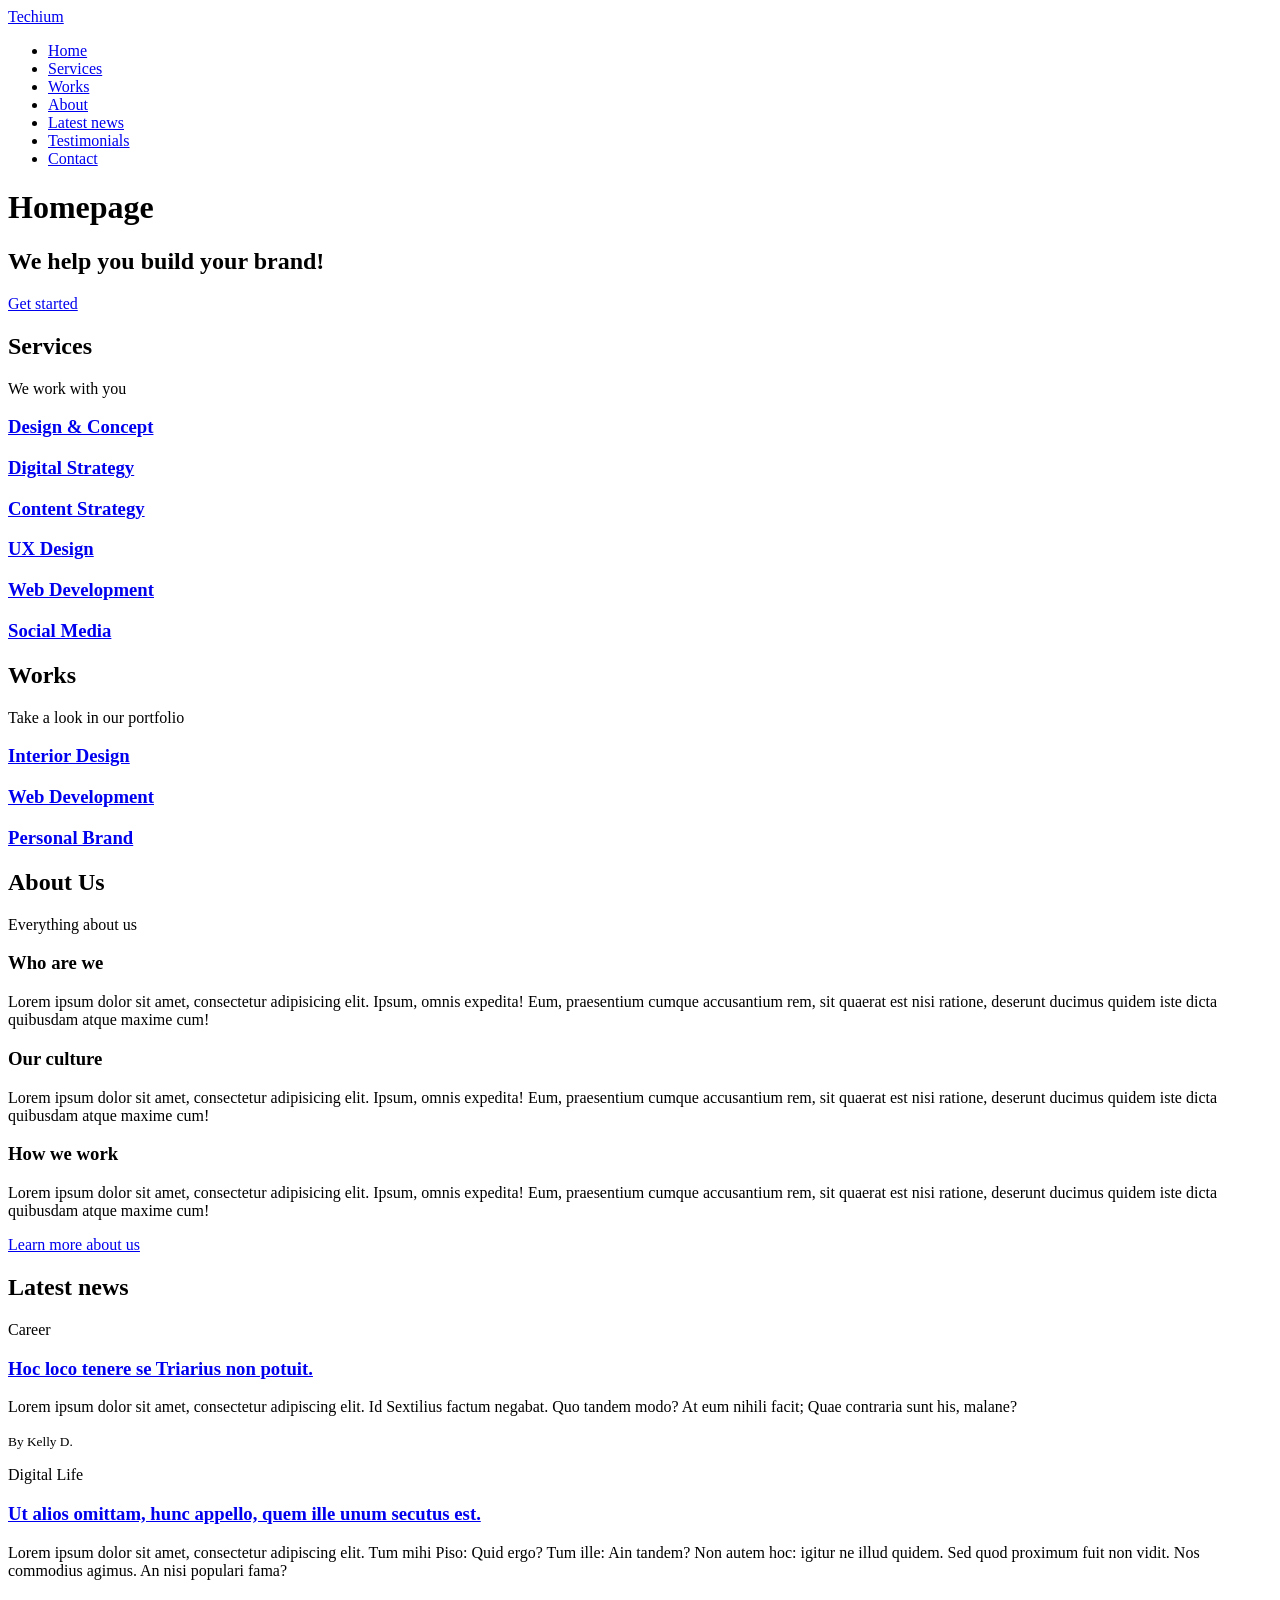
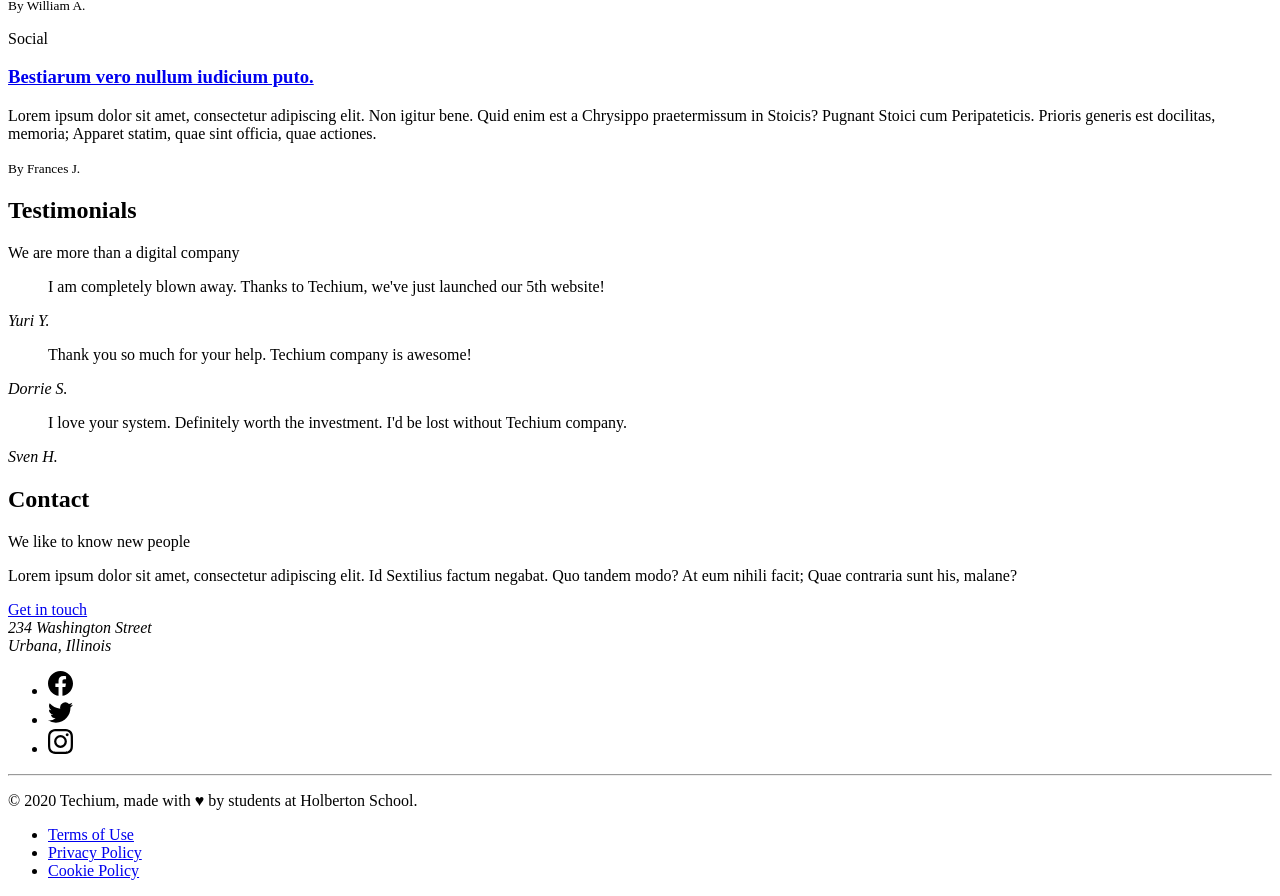
<file: html_advanced/index.html>
<!DOCTYPE html>
<html lang="en" dir="ltr">
  <head>
    <meta charset="utf-8">
    <meta name="viewport" content="width=device-width, initial-scale=1.0, viewport-fit=cover">
    <title>Homepage - Techium</title>
    <meta name="description" content="Techium is a digital agency">
    <link rel="icon" type="image/x-icon" href="./favicon.ico">
    <link rel="icon" type="image/png" href="./favicon.png">
  </head>
  <body>
    <!-- Header -->
    <header>
      <div>
        <div>
          <a href="/"><span>Techium</span></a>
        </div>
        <nav>
          <ul>
            <li><a href="/">Home</a></li>
            <li><a href="#services">Services</a></li>
            <li><a href="#works">Works</a></li>
            <li><a href="#about">About</a></li>
            <li><a href="#latest_news">Latest news</a></li>
            <li><a href="#testimonials">Testimonials</a></li>
            <li><a href="#contact">Contact</a></li>
          </ul>
        </nav>
      </div>
    </header>
    <!-- Main -->
    <main>
      <h1>Homepage</h1>
      <!-- Hero section -->
      <section>
        <div>
          <h2>We help you build your brand!</h2>
          <a href="#">Get started</a>
        </div>
      </section>
      <!-- Services section -->
      <section>
        <div>
          <header>
            <h2>Services</h2>
            <p>We work with you</p>
          </header>
          <div>
            <h3><a href="#">Design & Concept</a></h3>
            <h3><a href="#">Digital Strategy</a></h3>
            <h3><a href="#">Content Strategy</a></h3>
            <h3><a href="#">UX Design</a></h3>
            <h3><a href="#">Web Development</a></h3>
            <h3><a href="#">Social Media</a></h3>
          </div>
        </div>
      </section>
      <!-- Works section -->
      <section>
        <div>
          <header>
            <h2>Works</h2>
            <p>Take a look in our portfolio</p>
          </header>
          <div>
            <article><h3><a href="#">Interior Design</a></h3></article>
            <article><h3><a href="#">Web Development</a></h3></article>
            <article><h3><a href="#">Personal Brand</a></h3></article>
          </div>
        </div>
      </section>
      <!-- About Us section -->
      <section>
        <div>
          <header>
            <h2>About Us</h2>
            <p>Everything about us</p>
          </header>
          <div>
            <h3>Who are we</h3>
            <p>Lorem ipsum dolor sit amet, consectetur adipisicing elit. Ipsum, omnis expedita! Eum, praesentium cumque accusantium rem, sit quaerat est nisi ratione, deserunt ducimus quidem iste dicta quibusdam atque maxime cum!</p>
            <h3>Our culture</h3>
            <p>Lorem ipsum dolor sit amet, consectetur adipisicing elit. Ipsum, omnis expedita! Eum, praesentium cumque accusantium rem, sit quaerat est nisi ratione, deserunt ducimus quidem iste dicta quibusdam atque maxime cum!</p>
            <h3>How we work</h3>
            <p>Lorem ipsum dolor sit amet, consectetur adipisicing elit. Ipsum, omnis expedita! Eum, praesentium cumque accusantium rem, sit quaerat est nisi ratione, deserunt ducimus quidem iste dicta quibusdam atque maxime cum!</p>
          </div>
          <a href="about.html">Learn more about us</a>
        </div>
      </section>
      <!-- Latest news section -->
      <section>
        <div>
          <header>
            <h2>Latest news</h2>
          </header>
          <div>
            <article>
              <p>Career</p>
              <h3><a href="#">Hoc loco tenere se Triarius non potuit.</a></h3>
              <p>Lorem ipsum dolor sit amet, consectetur adipiscing elit. Id Sextilius factum negabat. Quo tandem modo? At eum nihili facit; Quae contraria sunt his, malane?</p>
              <small>By Kelly D.</small>
            </article>
            <article>
              <p>Digital Life</p>
              <h3><a href="#">Ut alios omittam, hunc appello, quem ille unum secutus est.</a></h3>
              <p>Lorem ipsum dolor sit amet, consectetur adipiscing elit. Tum mihi Piso: Quid ergo? Tum ille: Ain tandem? Non autem hoc: igitur ne illud quidem. Sed quod proximum fuit non vidit. Nos commodius agimus. An nisi populari fama?</p>
              <small>By William A.</small>
            </article>
            <article>
              <p>Social</p>
              <h3><a href="#">Bestiarum vero nullum iudicium puto.</a></h3>
              <p>Lorem ipsum dolor sit amet, consectetur adipiscing elit. Non igitur bene. Quid enim est a Chrysippo praetermissum in Stoicis? Pugnant Stoici cum Peripateticis. Prioris generis est docilitas, memoria; Apparet statim, quae sint officia, quae actiones.</p>
              <small>By Frances J.</small>
            </article>
          </div>
        </div>
      </section>
      <!-- Testimonials section -->
      <section>
        <div>
          <header>
            <h2>Testimonials</h2>
            <p>We are more than a digital company</p>
          </header>
          <div>
            <article>
              <blockquote>I am completely blown away. Thanks to Techium, we've just launched our 5th website!</blockquote>
              <cite>Yuri Y.</cite>
            </article>
            <article>
              <blockquote>Thank you so much for your help. Techium company is awesome!</blockquote>
              <cite>Dorrie S.</cite>
            </article>
            <article>
              <blockquote>I love your system. Definitely worth the investment. I'd be lost without Techium company.</blockquote>
              <cite>Sven H.</cite>
            </article>
          </div>
        </div>
      </section>
      <!-- Contact section -->
      <section>
        <div>
          <header>
            <h2>Contact</h2>
            <p>We like to know new people</p>
          </header>
          <div>
            <p>Lorem ipsum dolor sit amet, consectetur adipiscing elit. Id Sextilius factum negabat. Quo tandem modo? At eum nihili facit; Quae contraria sunt his, malane?</p>
          </div>
          <a href="contact.html">Get in touch</a>
        </div>
      </section>
    </main>
    <!-- Footer -->
    <footer>
      <address>234 Washington Street<br>Urbana, Illinois</address>
      <div>
        <ul>
          <li>
            <a href="https://www.facebook.com/HolbertonSchool/">
              <svg width="25" height="25" viewbox="0 0 24 24" xmlns="http://www.w3.org/2000/svg">
                <title>
                  Facebook icon
                </title>
                <path d="M23.998 12c0-6.628-5.372-12-11.999-12C5.372 0 0 5.372 0 12c0 5.988 4.388 10.952 10.124 11.852v-8.384H7.078v-3.469h3.046V9.356c0-3.008 1.792-4.669 4.532-4.669 1.313 0 2.686.234 2.686.234v2.953H15.83c-1.49 0-1.955.925-1.955 1.874V12h3.328l-.532 3.469h-2.796v8.384c5.736-.9 10.124-5.864 10.124-11.853z"/>
              </svg>
            </a>
          </li>
          <li>
            <a href="https://twitter.com/holbertonschool">
              <svg width="25" height="25" viewbox="0 0 24 24" xmlns="http://www.w3.org/2000/svg">
                <title>
                  Twitter icon
                </title>
                <path d="M23.954 4.569a10 10 0 0 1-2.825.775 4.958 4.958 0 0 0 2.163-2.723c-.951.555-2.005.959-3.127 1.184a4.92 4.92 0 0 0-8.384 4.482C7.691 8.094 4.066 6.13 1.64 3.161a4.822 4.822 0 0 0-.666 2.475c0 1.71.87 3.213 2.188 4.096a4.904 4.904 0 0 1-2.228-.616v.061a4.923 4.923 0 0 0 3.946 4.827 4.996 4.996 0 0 1-2.212.085 4.937 4.937 0 0 0 4.604 3.417 9.868 9.868 0 0 1-6.102 2.105c-.39 0-.779-.023-1.17-.067a13.995 13.995 0 0 0 7.557 2.209c9.054 0 13.999-7.496 13.999-13.986 0-.209 0-.42-.015-.63a9.936 9.936 0 0 0 2.46-2.548l-.047-.02z"/>
              </svg>
            </a>
          </li>
          <li>
            <a href="https://www.instagram.com/holbertonschool/">
              <svg width="25" height="25" viewbox="0 0 24 24" xmlns="http://www.w3.org/2000/svg">
                <title>
                  Instagram icon
                </title>
                <path d="M12 0C8.74 0 8.333.015 7.053.072 5.775.132 4.905.333 4.14.63c-.789.306-1.459.717-2.126 1.384S.935 3.35.63 4.14C.333 4.905.131 5.775.072 7.053.012 8.333 0 8.74 0 12s.015 3.667.072 4.947c.06 1.277.261 2.148.558 2.913a5.885 5.885 0 0 0 1.384 2.126A5.868 5.868 0 0 0 4.14 23.37c.766.296 1.636.499 2.913.558C8.333 23.988 8.74 24 12 24s3.667-.015 4.947-.072c1.277-.06 2.148-.262 2.913-.558a5.898 5.898 0 0 0 2.126-1.384 5.86 5.86 0 0 0 1.384-2.126c.296-.765.499-1.636.558-2.913.06-1.28.072-1.687.072-4.947s-.015-3.667-.072-4.947c-.06-1.277-.262-2.149-.558-2.913a5.89 5.89 0 0 0-1.384-2.126A5.847 5.847 0 0 0 19.86.63c-.765-.297-1.636-.499-2.913-.558C15.667.012 15.26 0 12 0zm0 2.16c3.203 0 3.585.016 4.85.071 1.17.055 1.805.249 2.227.415.562.217.96.477 1.382.896.419.42.679.819.896 1.381.164.422.36 1.057.413 2.227.057 1.266.07 1.646.07 4.85s-.015 3.585-.074 4.85c-.061 1.17-.256 1.805-.421 2.227a3.81 3.81 0 0 1-.899 1.382 3.744 3.744 0 0 1-1.38.896c-.42.164-1.065.36-2.235.413-1.274.057-1.649.07-4.859.07-3.211 0-3.586-.015-4.859-.074-1.171-.061-1.816-.256-2.236-.421a3.716 3.716 0 0 1-1.379-.899 3.644 3.644 0 0 1-.9-1.38c-.165-.42-.359-1.065-.42-2.235-.045-1.26-.061-1.649-.061-4.844 0-3.196.016-3.586.061-4.861.061-1.17.255-1.814.42-2.234.21-.57.479-.96.9-1.381.419-.419.81-.689 1.379-.898.42-.166 1.051-.361 2.221-.421 1.275-.045 1.65-.06 4.859-.06l.045.03zm0 3.678a6.162 6.162 0 1 0 0 12.324 6.162 6.162 0 1 0 0-12.324zM12 16c-2.21 0-4-1.79-4-4s1.79-4 4-4 4 1.79 4 4-1.79 4-4 4zm7.846-10.405a1.441 1.441 0 0 1-2.88 0 1.44 1.44 0 0 1 2.88 0z"/>
              </svg>
            </a>
          </li>
        </ul>
      </div>
      <hr>
      <p>© 2020 Techium, made with ♥ by students at Holberton School.</p>
      <div>
        <ul>
          <li><a href="#">Terms of Use</a></li>
          <li><a href="#">Privacy Policy</a></li>
          <li><a href="#">Cookie Policy</a></li>
        </ul>
      </div>
    </footer>
  </body>
</html>
</file>
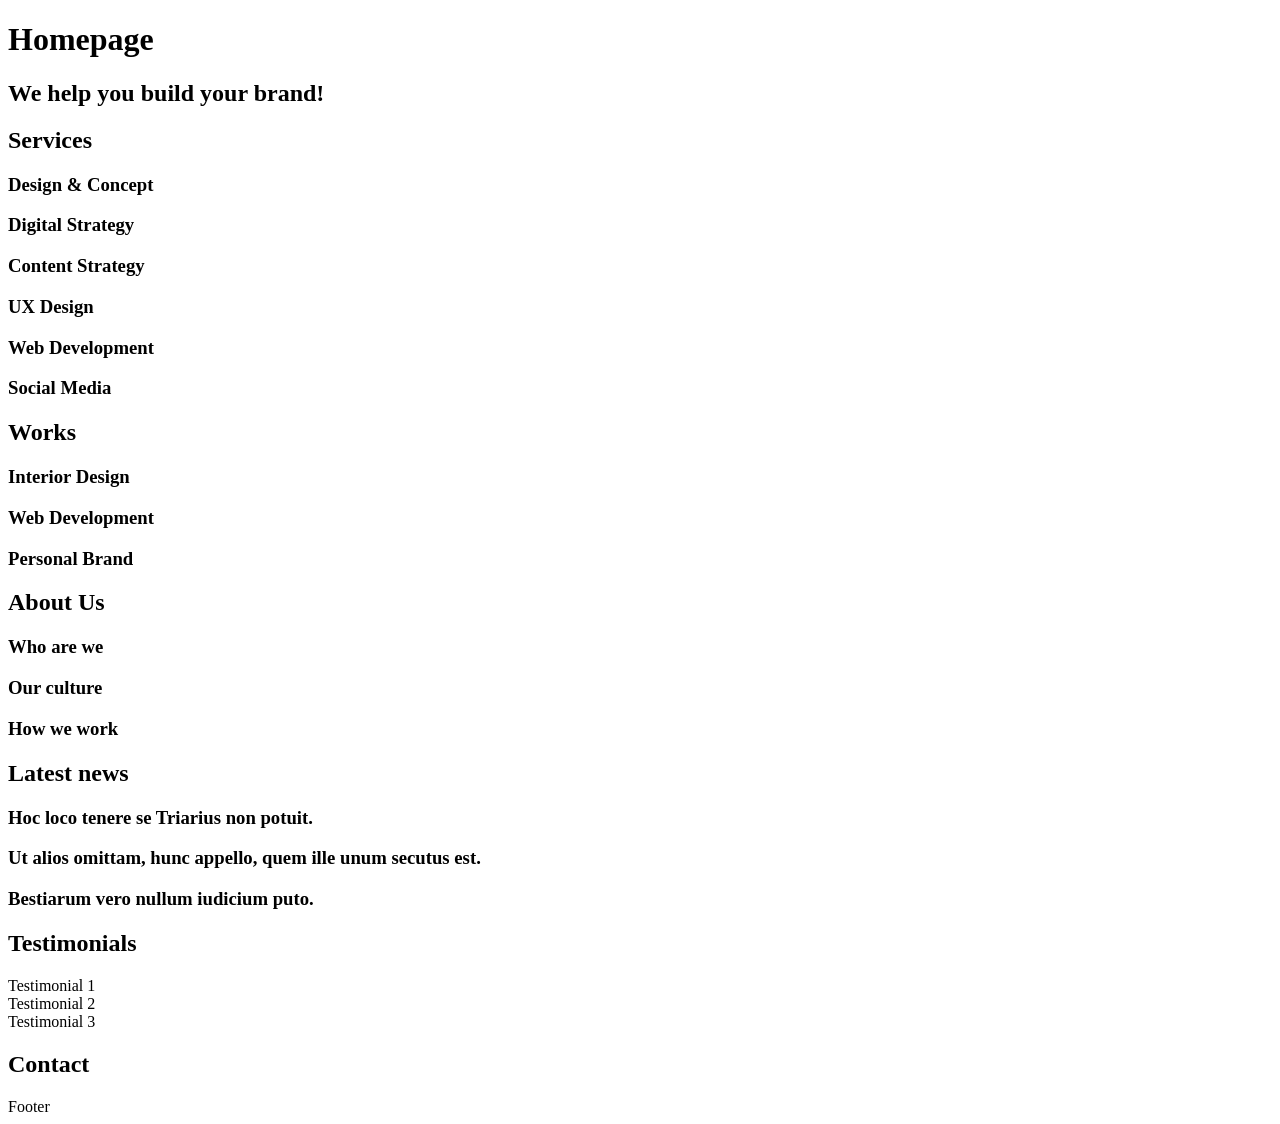
<file: html_advanced/10-index.html>
<!DOCTYPE html>
<html lang="en" dir="ltr">
  <head>
    <meta charset="utf-8">
    <meta name="viewport" content="width=device-width, initial-scale=1.0, viewport-fit=cover">
    <title>Homepage - Techium</title>
    <meta name="description" content="Techium is a digital agency">
    <link rel="icon" type="image/x-icon" href="./favicon.ico">
    <link rel="icon" type="image/png" href="./favicon.png">
  </head>
  <body>
    <header>
      <nav></nav>
    </header>
    <main>
      <h1>Homepage</h1>
      <section>
        <h2>We help you build your brand!</h2>
      </section>
      <section>
        <h2>Services</h2>
        <h3>Design & Concept</h3>
        <h3>Digital Strategy</h3>
        <h3>Content Strategy</h3>
        <h3>UX Design</h3>
        <h3>Web Development</h3>
        <h3>Social Media</h3>
      </section>
      <section>
        <h2>Works</h2>
        <article><h3>Interior Design</h3></article>
        <article><h3>Web Development</h3></article>
        <article><h3>Personal Brand</h3></article>
      </section>
      <section>
        <h2>About Us</h2>
        <h3>Who are we</h3>
        <h3>Our culture</h3>
        <h3>How we work</h3>
      </section>
      <section>
        <h2>Latest news</h2>
        <article><h3>Hoc loco tenere se Triarius non potuit.</h3></article>
        <article><h3>Ut alios omittam, hunc appello, quem ille unum secutus est.</h3></article>
        <article><h3>Bestiarum vero nullum iudicium puto.</h3></article>
      </section>
      <section>
        <h2>Testimonials</h2>
        <article>Testimonial 1</article>
        <article>Testimonial 2</article>
        <article>Testimonial 3</article>
      </section>
      <section>
        <h2>Contact</h2>
      </section>
    </main>
    <footer>Footer</footer>
  </body>
</html>
</file>
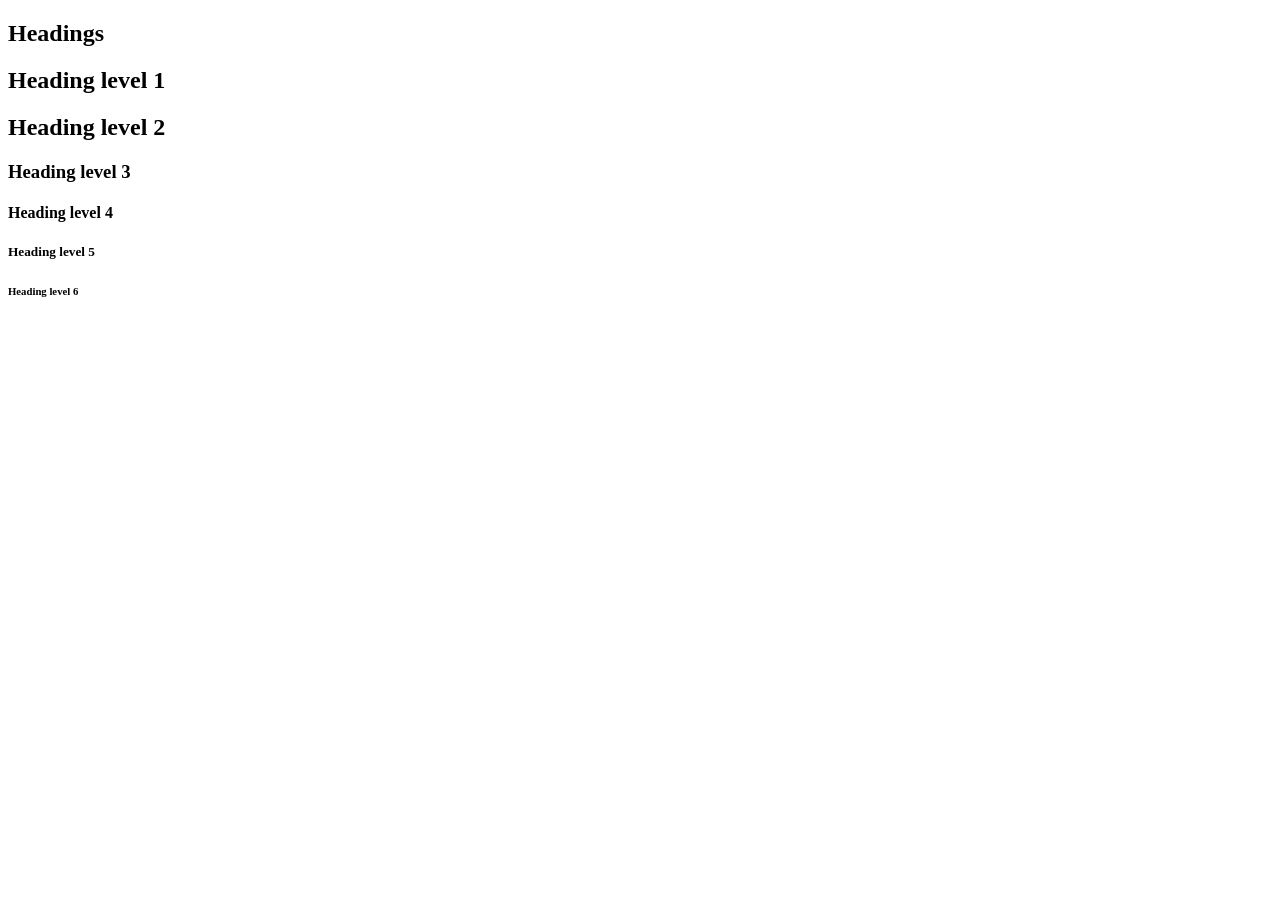
<file: html_advanced/11-styleguide.html>
<!DOCTYPE html>
<html lang="en" dir="ltr">
  <head>
    <meta charset="utf-8">
    <meta name="viewport" content="width=device-width, initial-scale=1.0, viewport-fit=cover">
    <title>Styleguide - Techium</title>
    <meta name="description" content="Techium is a digital agency">
    <link rel="icon" type="image/x-icon" href="./favicon.ico">
    <link rel="icon" type="image/png" href="./favicon.png">
  </head>
  <body>
    <header></header>
    <main>
      <section>
        <header>
          <h2>Headings</h2>
        </header>
        <h1>Heading level 1</h1>
        <h2>Heading level 2</h2>
        <h3>Heading level 3</h3>
        <h4>Heading level 4</h4>
        <h5>Heading level 5</h5>
        <h6>Heading level 6</h6>
      </section>
    </main>
    <footer></footer>
  </body>
</html>
</file>
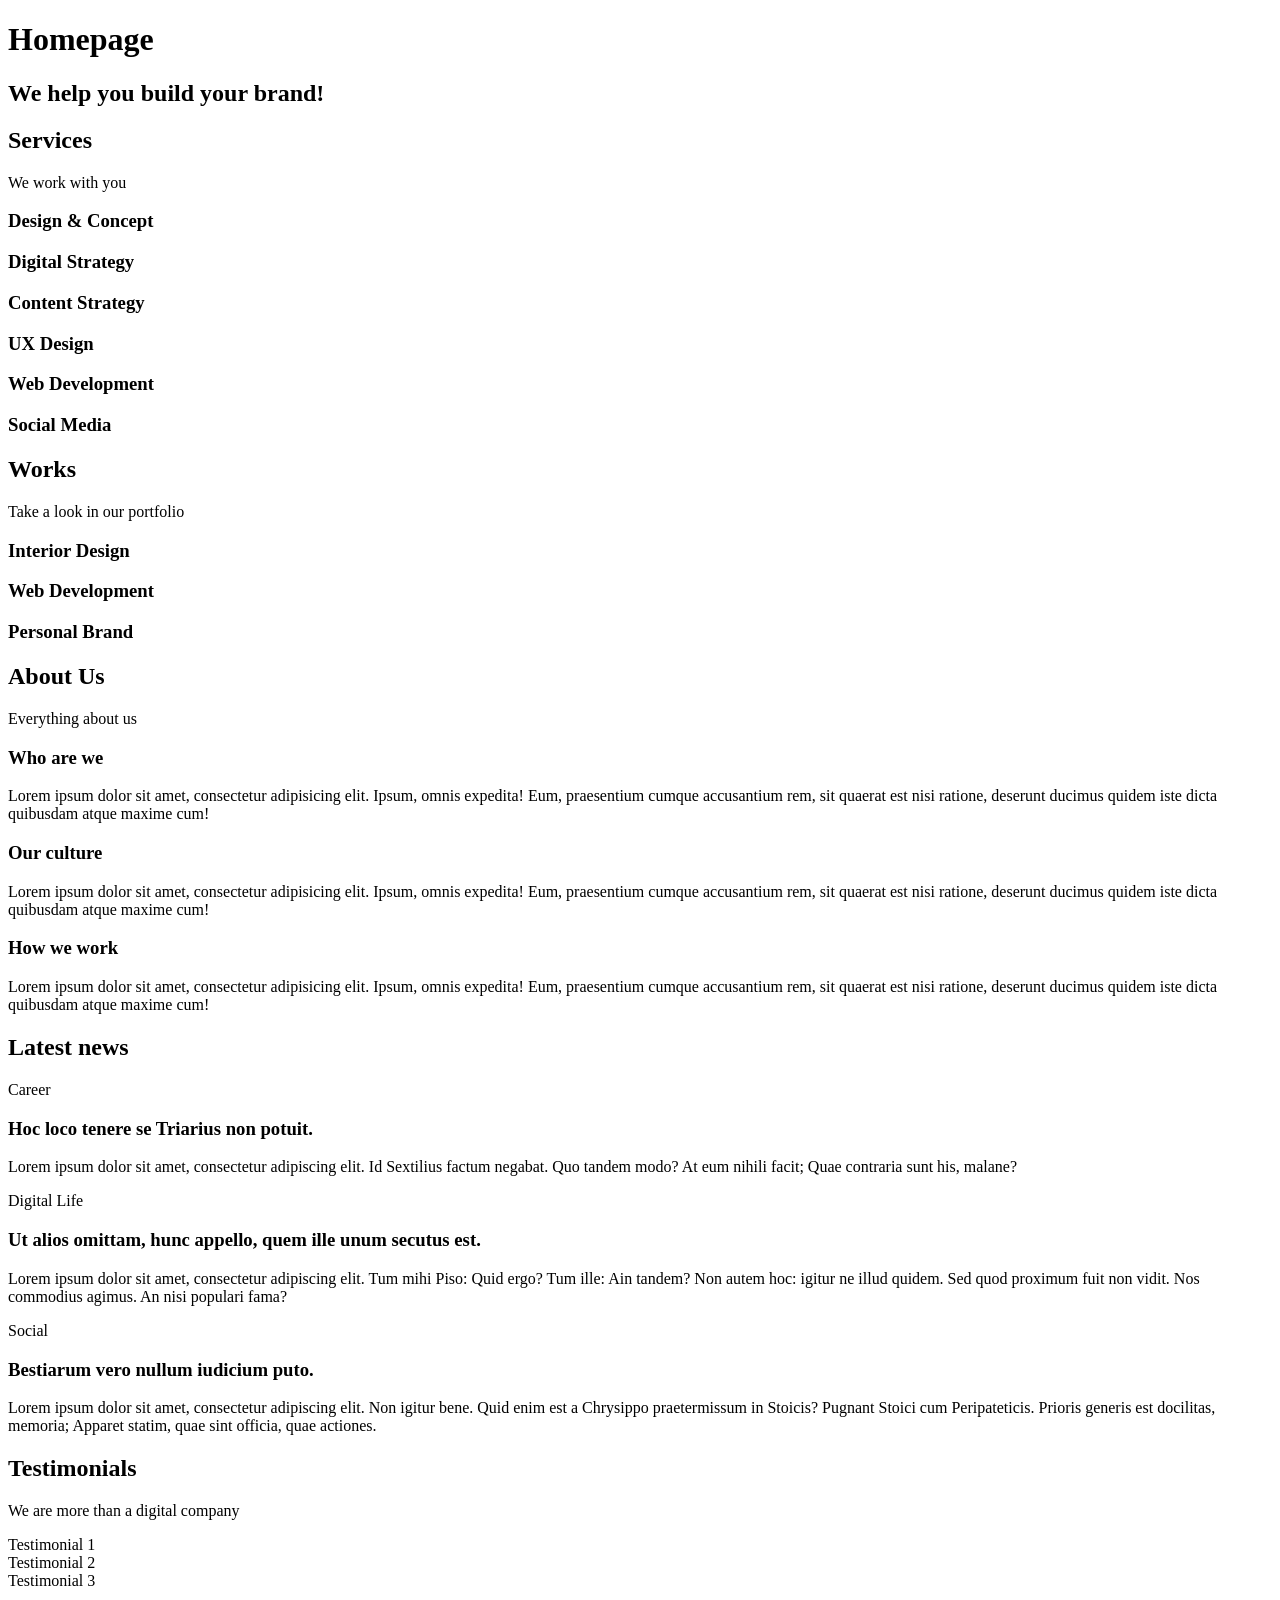
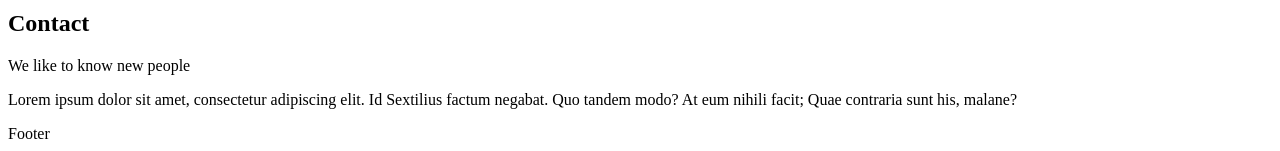
<file: html_advanced/12-index.html>
<!DOCTYPE html>
<html lang="en" dir="ltr">
  <head>
    <meta charset="utf-8">
    <meta name="viewport" content="width=device-width, initial-scale=1.0, viewport-fit=cover">
    <title>Homepage - Techium</title>
    <meta name="description" content="Techium is a digital agency">
    <link rel="icon" type="image/x-icon" href="./favicon.ico">
    <link rel="icon" type="image/png" href="./favicon.png">
  </head>
  <body>
    <header>
      <nav></nav>
    </header>
    <main>
      <h1>Homepage</h1>
      <section>
        <h2>We help you build your brand!</h2>
      </section>
      <section>
        <h2>Services</h2>
        <p>We work with you</p>
        <h3>Design & Concept</h3>
        <h3>Digital Strategy</h3>
        <h3>Content Strategy</h3>
        <h3>UX Design</h3>
        <h3>Web Development</h3>
        <h3>Social Media</h3>
      </section>
      <section>
        <h2>Works</h2>
        <p>Take a look in our portfolio</p>
        <article><h3>Interior Design</h3></article>
        <article><h3>Web Development</h3></article>
        <article><h3>Personal Brand</h3></article>
      </section>
      <section>
        <h2>About Us</h2>
        <p>Everything about us</p>
        <h3>Who are we</h3>
        <p>Lorem ipsum dolor sit amet, consectetur adipisicing elit. Ipsum, omnis expedita! Eum, praesentium cumque accusantium rem, sit quaerat est nisi ratione, deserunt ducimus quidem iste dicta quibusdam atque maxime cum!</p>
        <h3>Our culture</h3>
        <p>Lorem ipsum dolor sit amet, consectetur adipisicing elit. Ipsum, omnis expedita! Eum, praesentium cumque accusantium rem, sit quaerat est nisi ratione, deserunt ducimus quidem iste dicta quibusdam atque maxime cum!</p>
        <h3>How we work</h3>
        <p>Lorem ipsum dolor sit amet, consectetur adipisicing elit. Ipsum, omnis expedita! Eum, praesentium cumque accusantium rem, sit quaerat est nisi ratione, deserunt ducimus quidem iste dicta quibusdam atque maxime cum!</p>
      </section>
      <section>
        <h2>Latest news</h2>
        <article>
          <p>Career</p>
          <h3>Hoc loco tenere se Triarius non potuit.</h3>
          <p>Lorem ipsum dolor sit amet, consectetur adipiscing elit. Id Sextilius factum negabat. Quo tandem modo? At eum nihili facit; Quae contraria sunt his, malane?</p>
        </article>
        <article>
          <p>Digital Life</p>
          <h3>Ut alios omittam, hunc appello, quem ille unum secutus est.</h3>
          <p>Lorem ipsum dolor sit amet, consectetur adipiscing elit. Tum mihi Piso: Quid ergo? Tum ille: Ain tandem? Non autem hoc: igitur ne illud quidem. Sed quod proximum fuit non vidit. Nos commodius agimus. An nisi populari fama?</p>
        </article>
        <article>
          <p>Social</p>
          <h3>Bestiarum vero nullum iudicium puto.</h3>
          <p>Lorem ipsum dolor sit amet, consectetur adipiscing elit. Non igitur bene. Quid enim est a Chrysippo praetermissum in Stoicis? Pugnant Stoici cum Peripateticis. Prioris generis est docilitas, memoria; Apparet statim, quae sint officia, quae actiones.</p>
        </article>
      </section>
      <section>
        <h2>Testimonials</h2>
        <p>We are more than a digital company</p>
        <article>Testimonial 1</article>
        <article>Testimonial 2</article>
        <article>Testimonial 3</article>
      </section>
      <section>
        <h2>Contact</h2>
        <p>We like to know new people</p>
        <p>Lorem ipsum dolor sit amet, consectetur adipiscing elit. Id Sextilius factum negabat. Quo tandem modo? At eum nihili facit; Quae contraria sunt his, malane?</p>
      </section>
    </main>
    <footer>Footer</footer>
  </body>
</html>
</file>
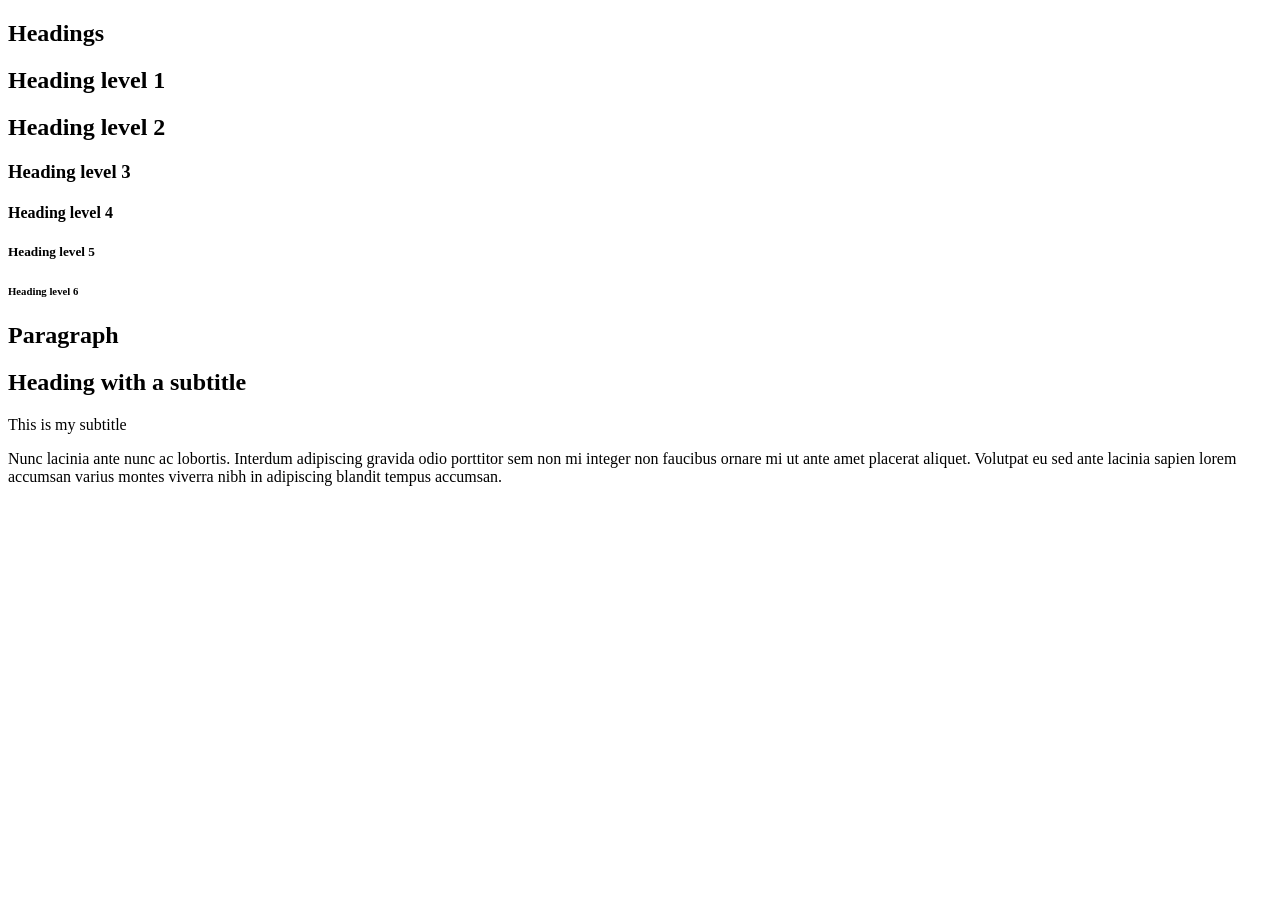
<file: html_advanced/13-styleguide.html>
<!DOCTYPE html>
<html lang="en" dir="ltr">
  <head>
    <meta charset="utf-8">
    <meta name="viewport" content="width=device-width, initial-scale=1.0, viewport-fit=cover">
    <title>Styleguide - Techium</title>
    <meta name="description" content="Techium is a digital agency">
    <link rel="icon" type="image/x-icon" href="./favicon.ico">
    <link rel="icon" type="image/png" href="./favicon.png">
  </head>
  <body>
    <header></header>
    <main>
      <section>
        <header>
          <h2>Headings</h2>
        </header>
        <h1>Heading level 1</h1>
        <h2>Heading level 2</h2>
        <h3>Heading level 3</h3>
        <h4>Heading level 4</h4>
        <h5>Heading level 5</h5>
        <h6>Heading level 6</h6>
      </section>
      <section>
        <header>
          <h2>Paragraph</h2>
        </header>
        <h2>Heading with a subtitle</h2>
        <p>This is my subtitle</p>
        <p>Nunc lacinia ante nunc ac lobortis. Interdum adipiscing gravida odio porttitor sem non mi integer non faucibus ornare mi ut ante amet placerat aliquet. Volutpat eu sed ante lacinia sapien lorem accumsan varius montes viverra nibh in adipiscing blandit tempus accumsan.</p>
      </section>
    </main>
    <footer></footer>
  </body>
</html>
</file>
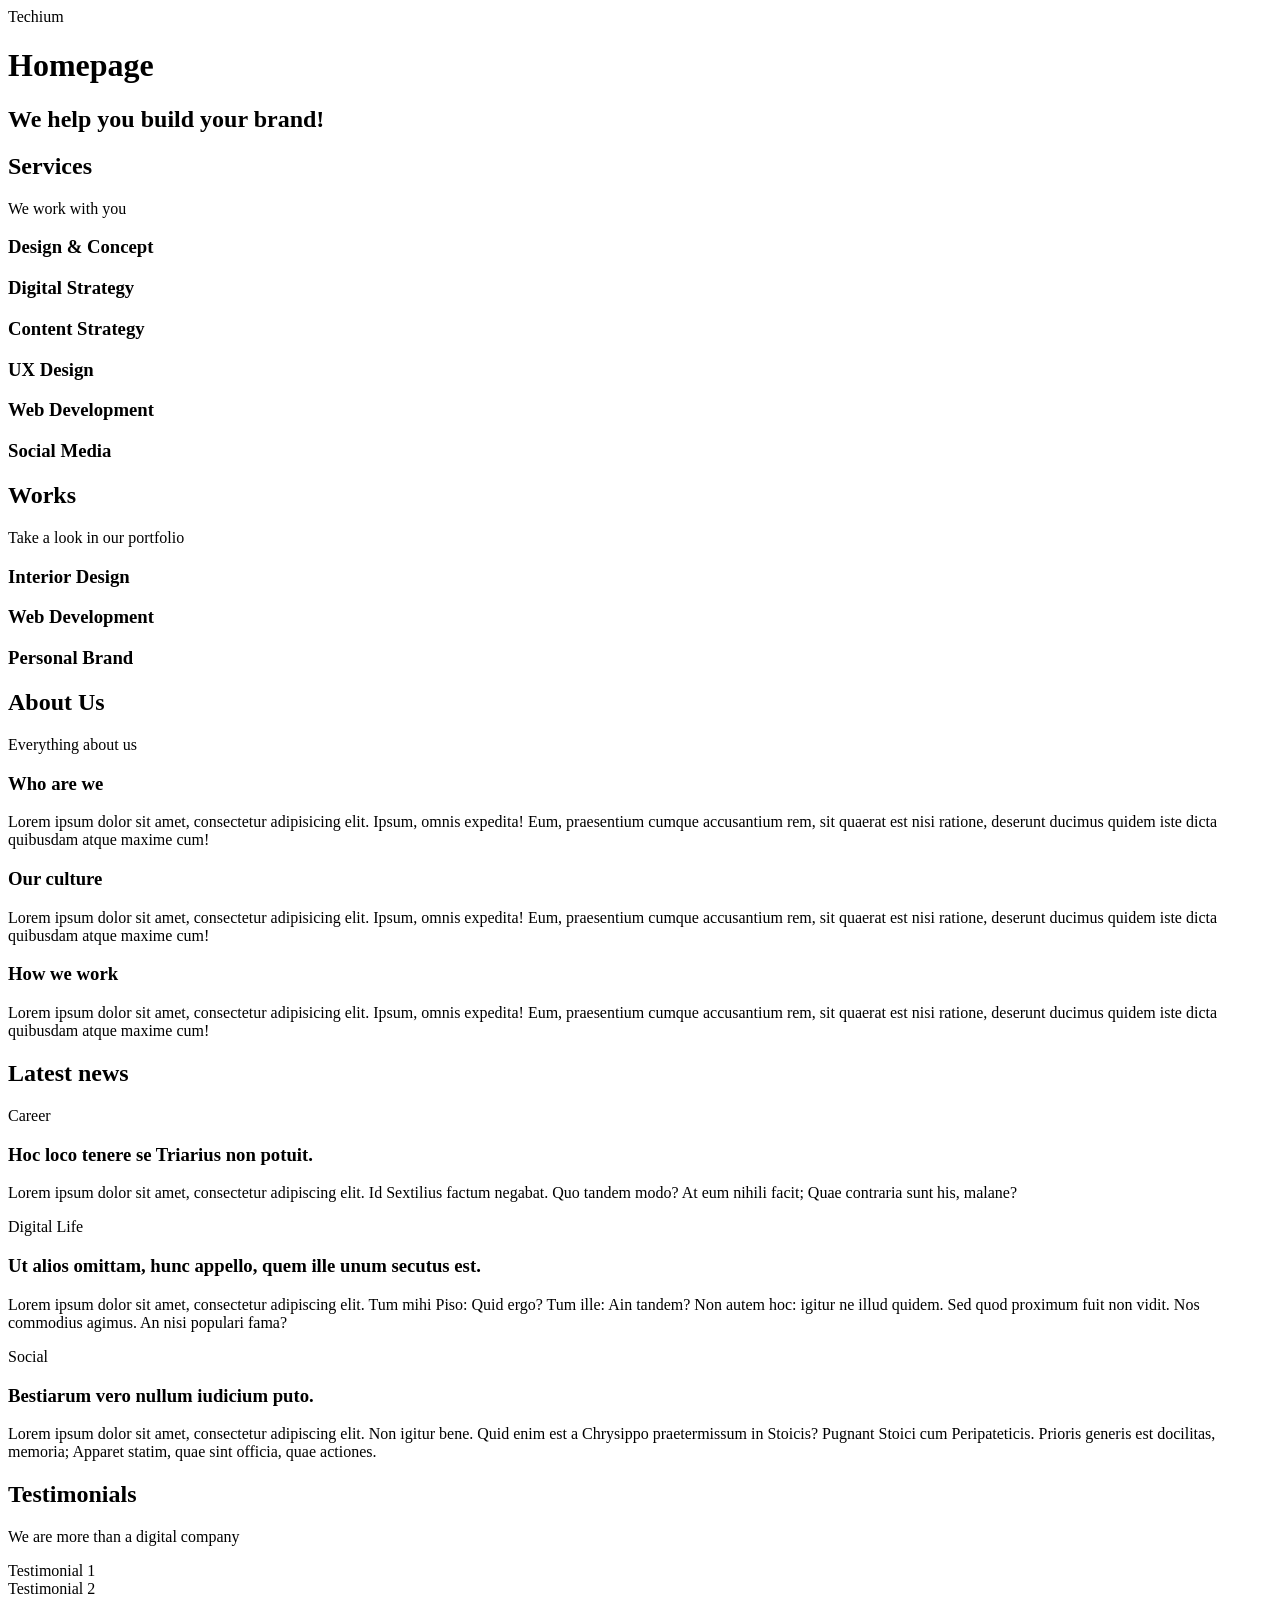
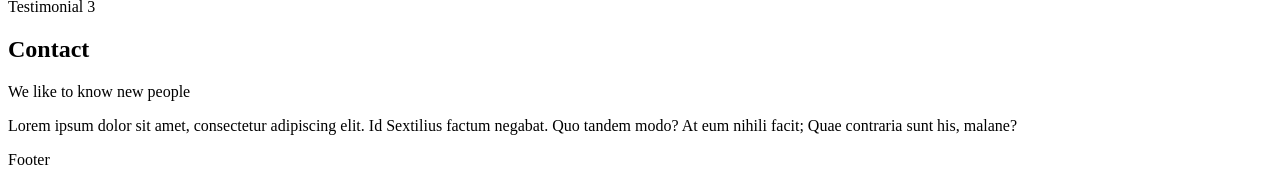
<file: html_advanced/14-index.html>
<!DOCTYPE html>
<html lang="en" dir="ltr">
  <head>
    <meta charset="utf-8">
    <meta name="viewport" content="width=device-width, initial-scale=1.0, viewport-fit=cover">
    <title>Homepage - Techium</title>
    <meta name="description" content="Techium is a digital agency">
    <link rel="icon" type="image/x-icon" href="./favicon.ico">
    <link rel="icon" type="image/png" href="./favicon.png">
  </head>
  <body>
    <header>
      <span>Techium</span>
      <nav></nav>
    </header>
    <main>
      <h1>Homepage</h1>
      <section>
        <h2>We help you build your brand!</h2>
      </section>
      <section>
        <h2>Services</h2>
        <p>We work with you</p>
        <h3>Design & Concept</h3>
        <h3>Digital Strategy</h3>
        <h3>Content Strategy</h3>
        <h3>UX Design</h3>
        <h3>Web Development</h3>
        <h3>Social Media</h3>
      </section>
      <section>
        <h2>Works</h2>
        <p>Take a look in our portfolio</p>
        <article><h3>Interior Design</h3></article>
        <article><h3>Web Development</h3></article>
        <article><h3>Personal Brand</h3></article>
      </section>
      <section>
        <h2>About Us</h2>
        <p>Everything about us</p>
        <h3>Who are we</h3>
        <p>Lorem ipsum dolor sit amet, consectetur adipisicing elit. Ipsum, omnis expedita! Eum, praesentium cumque accusantium rem, sit quaerat est nisi ratione, deserunt ducimus quidem iste dicta quibusdam atque maxime cum!</p>
        <h3>Our culture</h3>
        <p>Lorem ipsum dolor sit amet, consectetur adipisicing elit. Ipsum, omnis expedita! Eum, praesentium cumque accusantium rem, sit quaerat est nisi ratione, deserunt ducimus quidem iste dicta quibusdam atque maxime cum!</p>
        <h3>How we work</h3>
        <p>Lorem ipsum dolor sit amet, consectetur adipisicing elit. Ipsum, omnis expedita! Eum, praesentium cumque accusantium rem, sit quaerat est nisi ratione, deserunt ducimus quidem iste dicta quibusdam atque maxime cum!</p>
      </section>
      <section>
        <h2>Latest news</h2>
        <article>
          <p>Career</p>
          <h3>Hoc loco tenere se Triarius non potuit.</h3>
          <p>Lorem ipsum dolor sit amet, consectetur adipiscing elit. Id Sextilius factum negabat. Quo tandem modo? At eum nihili facit; Quae contraria sunt his, malane?</p>
        </article>
        <article>
          <p>Digital Life</p>
          <h3>Ut alios omittam, hunc appello, quem ille unum secutus est.</h3>
          <p>Lorem ipsum dolor sit amet, consectetur adipiscing elit. Tum mihi Piso: Quid ergo? Tum ille: Ain tandem? Non autem hoc: igitur ne illud quidem. Sed quod proximum fuit non vidit. Nos commodius agimus. An nisi populari fama?</p>
        </article>
        <article>
          <p>Social</p>
          <h3>Bestiarum vero nullum iudicium puto.</h3>
          <p>Lorem ipsum dolor sit amet, consectetur adipiscing elit. Non igitur bene. Quid enim est a Chrysippo praetermissum in Stoicis? Pugnant Stoici cum Peripateticis. Prioris generis est docilitas, memoria; Apparet statim, quae sint officia, quae actiones.</p>
        </article>
      </section>
      <section>
        <h2>Testimonials</h2>
        <p>We are more than a digital company</p>
        <article>Testimonial 1</article>
        <article>Testimonial 2</article>
        <article>Testimonial 3</article>
      </section>
      <section>
        <h2>Contact</h2>
        <p>We like to know new people</p>
        <p>Lorem ipsum dolor sit amet, consectetur adipiscing elit. Id Sextilius factum negabat. Quo tandem modo? At eum nihili facit; Quae contraria sunt his, malane?</p>
      </section>
    </main>
    <footer>Footer</footer>
  </body>
</html>
</file>
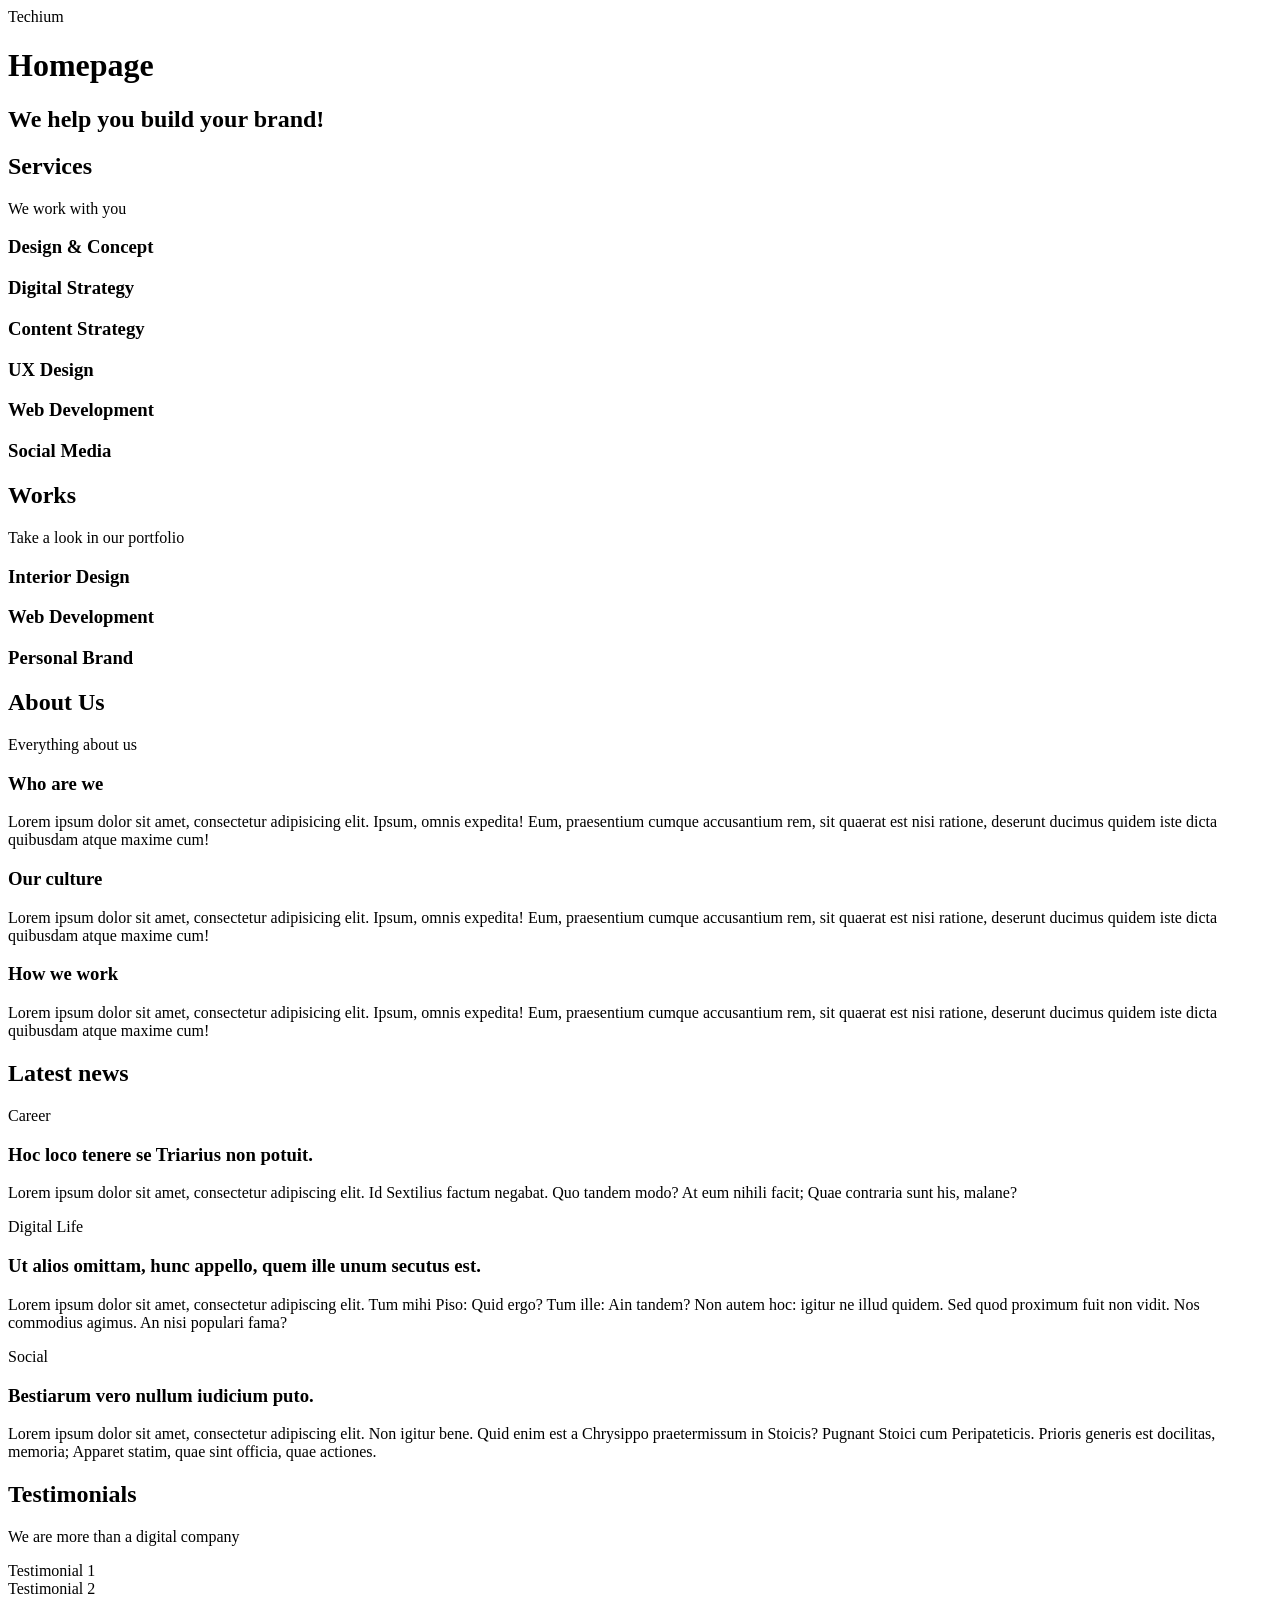
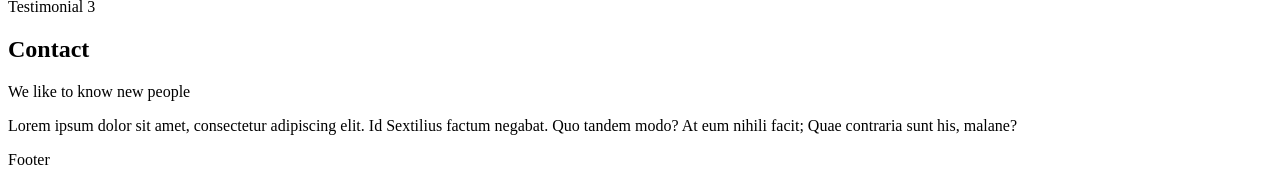
<file: html_advanced/15-index.html>
<!DOCTYPE html>
<html lang="en" dir="ltr">
  <head>
    <meta charset="utf-8">
    <meta name="viewport" content="width=device-width, initial-scale=1.0, viewport-fit=cover">
    <title>Homepage - Techium</title>
    <meta name="description" content="Techium is a digital agency">
    <link rel="icon" type="image/x-icon" href="./favicon.ico">
    <link rel="icon" type="image/png" href="./favicon.png">
  </head>
  <body>
    <header>
      <div>
        <span>Techium</span>
        <nav></nav>
      </div>
    </header>
    <main>
      <h1>Homepage</h1>
      <section>
        <div>
          <h2>We help you build your brand!</h2>
        </div>
      </section>
      <section>
        <div>
          <h2>Services</h2>
          <p>We work with you</p>
          <h3>Design & Concept</h3>
          <h3>Digital Strategy</h3>
          <h3>Content Strategy</h3>
          <h3>UX Design</h3>
          <h3>Web Development</h3>
          <h3>Social Media</h3>
        </div>
      </section>
      <section>
        <div>
          <h2>Works</h2>
          <p>Take a look in our portfolio</p>
          <article><h3>Interior Design</h3></article>
          <article><h3>Web Development</h3></article>
          <article><h3>Personal Brand</h3></article>
        </div>
      </section>
      <section>
        <div>
          <h2>About Us</h2>
          <p>Everything about us</p>
          <h3>Who are we</h3>
          <p>Lorem ipsum dolor sit amet, consectetur adipisicing elit. Ipsum, omnis expedita! Eum, praesentium cumque accusantium rem, sit quaerat est nisi ratione, deserunt ducimus quidem iste dicta quibusdam atque maxime cum!</p>
          <h3>Our culture</h3>
          <p>Lorem ipsum dolor sit amet, consectetur adipisicing elit. Ipsum, omnis expedita! Eum, praesentium cumque accusantium rem, sit quaerat est nisi ratione, deserunt ducimus quidem iste dicta quibusdam atque maxime cum!</p>
          <h3>How we work</h3>
          <p>Lorem ipsum dolor sit amet, consectetur adipisicing elit. Ipsum, omnis expedita! Eum, praesentium cumque accusantium rem, sit quaerat est nisi ratione, deserunt ducimus quidem iste dicta quibusdam atque maxime cum!</p>
        </div>
      </section>
      <section>
        <div>
          <h2>Latest news</h2>
          <article>
            <p>Career</p>
            <h3>Hoc loco tenere se Triarius non potuit.</h3>
            <p>Lorem ipsum dolor sit amet, consectetur adipiscing elit. Id Sextilius factum negabat. Quo tandem modo? At eum nihili facit; Quae contraria sunt his, malane?</p>
          </article>
          <article>
            <p>Digital Life</p>
            <h3>Ut alios omittam, hunc appello, quem ille unum secutus est.</h3>
            <p>Lorem ipsum dolor sit amet, consectetur adipiscing elit. Tum mihi Piso: Quid ergo? Tum ille: Ain tandem? Non autem hoc: igitur ne illud quidem. Sed quod proximum fuit non vidit. Nos commodius agimus. An nisi populari fama?</p>
          </article>
          <article>
            <p>Social</p>
            <h3>Bestiarum vero nullum iudicium puto.</h3>
            <p>Lorem ipsum dolor sit amet, consectetur adipiscing elit. Non igitur bene. Quid enim est a Chrysippo praetermissum in Stoicis? Pugnant Stoici cum Peripateticis. Prioris generis est docilitas, memoria; Apparet statim, quae sint officia, quae actiones.</p>
          </article>
        </div>
      </section>
      <section>
        <div>
          <h2>Testimonials</h2>
          <p>We are more than a digital company</p>
          <article>Testimonial 1</article>
          <article>Testimonial 2</article>
          <article>Testimonial 3</article>
        </div>
      </section>
      <section>
        <div>
          <h2>Contact</h2>
          <p>We like to know new people</p>
          <p>Lorem ipsum dolor sit amet, consectetur adipiscing elit. Id Sextilius factum negabat. Quo tandem modo? At eum nihili facit; Quae contraria sunt his, malane?</p>
        </div>
      </section>
    </main>
    <footer>
      <div>Footer</div>
    </footer>
  </body>
</html>
</file>
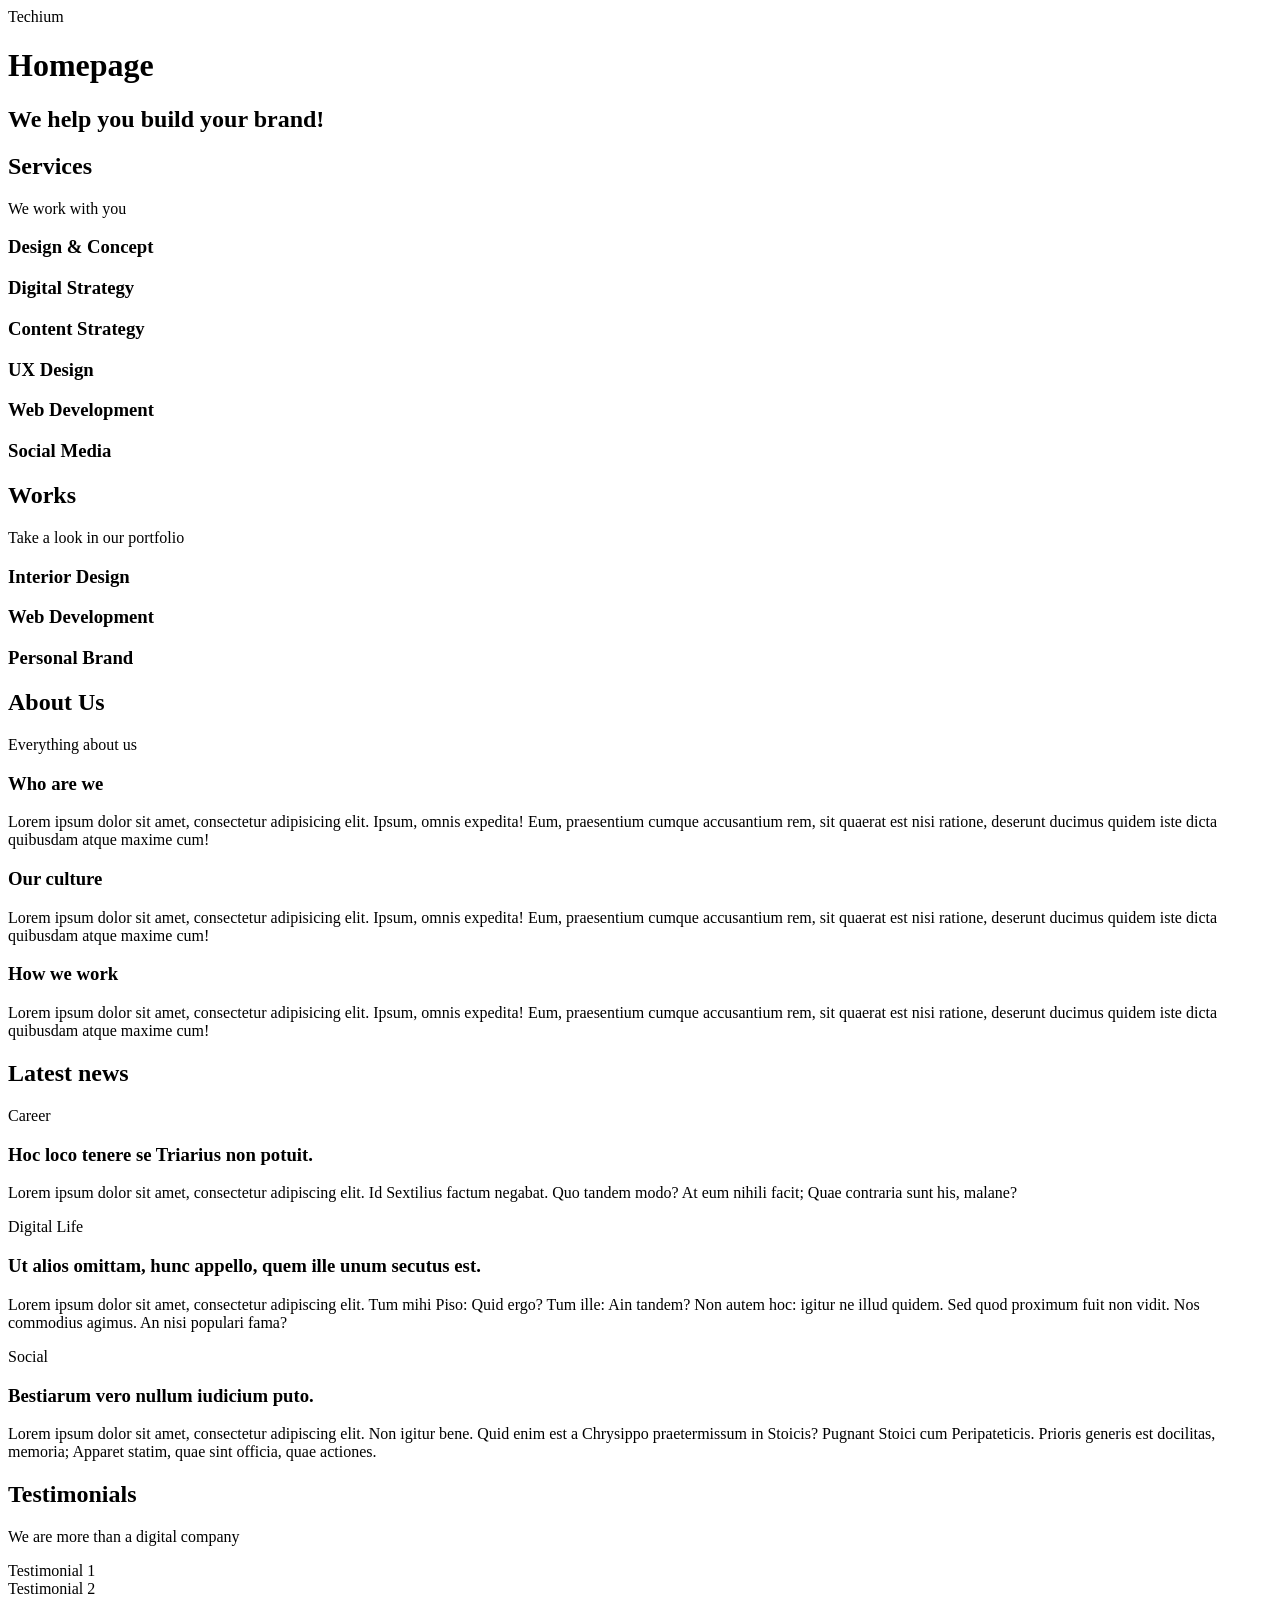
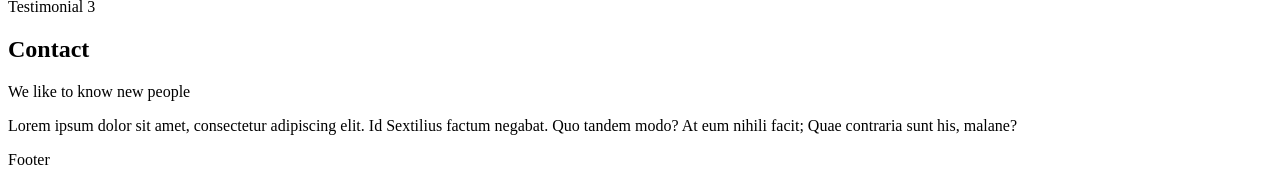
<file: html_advanced/16-index.html>
<!DOCTYPE html>
<html lang="en" dir="ltr">
  <head>
    <meta charset="utf-8">
    <meta name="viewport" content="width=device-width, initial-scale=1.0, viewport-fit=cover">
    <title>Homepage - Techium</title>
    <meta name="description" content="Techium is a digital agency">
    <link rel="icon" type="image/x-icon" href="./favicon.ico">
    <link rel="icon" type="image/png" href="./favicon.png">
  </head>
  <body>
    <header>
      <div>
        <span>Techium</span>
        <nav></nav>
      </div>
    </header>
    <main>
      <h1>Homepage</h1>
      <section>
        <div>
          <h2>We help you build your brand!</h2>
        </div>
      </section>
      <section>
        <div>
          <header>
            <h2>Services</h2>
            <p>We work with you</p>
          </header>
          <div>
            <h3>Design & Concept</h3>
            <h3>Digital Strategy</h3>
            <h3>Content Strategy</h3>
            <h3>UX Design</h3>
            <h3>Web Development</h3>
            <h3>Social Media</h3>
          </div>
        </div>
      </section>
      <section>
        <div>
          <header>
            <h2>Works</h2>
            <p>Take a look in our portfolio</p>
          </header>
          <div>
            <article><h3>Interior Design</h3></article>
            <article><h3>Web Development</h3></article>
            <article><h3>Personal Brand</h3></article>
          </div>
        </div>
      </section>
      <section>
        <div>
          <header>
            <h2>About Us</h2>
            <p>Everything about us</p>
          </header>
          <div>
            <h3>Who are we</h3>
            <p>Lorem ipsum dolor sit amet, consectetur adipisicing elit. Ipsum, omnis expedita! Eum, praesentium cumque accusantium rem, sit quaerat est nisi ratione, deserunt ducimus quidem iste dicta quibusdam atque maxime cum!</p>
            <h3>Our culture</h3>
            <p>Lorem ipsum dolor sit amet, consectetur adipisicing elit. Ipsum, omnis expedita! Eum, praesentium cumque accusantium rem, sit quaerat est nisi ratione, deserunt ducimus quidem iste dicta quibusdam atque maxime cum!</p>
            <h3>How we work</h3>
            <p>Lorem ipsum dolor sit amet, consectetur adipisicing elit. Ipsum, omnis expedita! Eum, praesentium cumque accusantium rem, sit quaerat est nisi ratione, deserunt ducimus quidem iste dicta quibusdam atque maxime cum!</p>
          </div>
        </div>
      </section>
      <section>
        <div>
          <header>
            <h2>Latest news</h2>
          </header>
          <div>
            <article>
              <p>Career</p>
              <h3>Hoc loco tenere se Triarius non potuit.</h3>
              <p>Lorem ipsum dolor sit amet, consectetur adipiscing elit. Id Sextilius factum negabat. Quo tandem modo? At eum nihili facit; Quae contraria sunt his, malane?</p>
            </article>
            <article>
              <p>Digital Life</p>
              <h3>Ut alios omittam, hunc appello, quem ille unum secutus est.</h3>
              <p>Lorem ipsum dolor sit amet, consectetur adipiscing elit. Tum mihi Piso: Quid ergo? Tum ille: Ain tandem? Non autem hoc: igitur ne illud quidem. Sed quod proximum fuit non vidit. Nos commodius agimus. An nisi populari fama?</p>
            </article>
            <article>
              <p>Social</p>
              <h3>Bestiarum vero nullum iudicium puto.</h3>
              <p>Lorem ipsum dolor sit amet, consectetur adipiscing elit. Non igitur bene. Quid enim est a Chrysippo praetermissum in Stoicis? Pugnant Stoici cum Peripateticis. Prioris generis est docilitas, memoria; Apparet statim, quae sint officia, quae actiones.</p>
            </article>
          </div>
        </div>
      </section>
      <section>
        <div>
          <header>
            <h2>Testimonials</h2>
            <p>We are more than a digital company</p>
          </header>
          <div>
            <article>Testimonial 1</article>
            <article>Testimonial 2</article>
            <article>Testimonial 3</article>
          </div>
        </div>
      </section>
      <section>
        <div>
          <header>
            <h2>Contact</h2>
            <p>We like to know new people</p>
          </header>
          <div>
            <p>Lorem ipsum dolor sit amet, consectetur adipiscing elit. Id Sextilius factum negabat. Quo tandem modo? At eum nihili facit; Quae contraria sunt his, malane?</p>
          </div>
        </div>
      </section>
    </main>
    <footer>
      <div>Footer</div>
    </footer>
  </body>
</html>
</file>
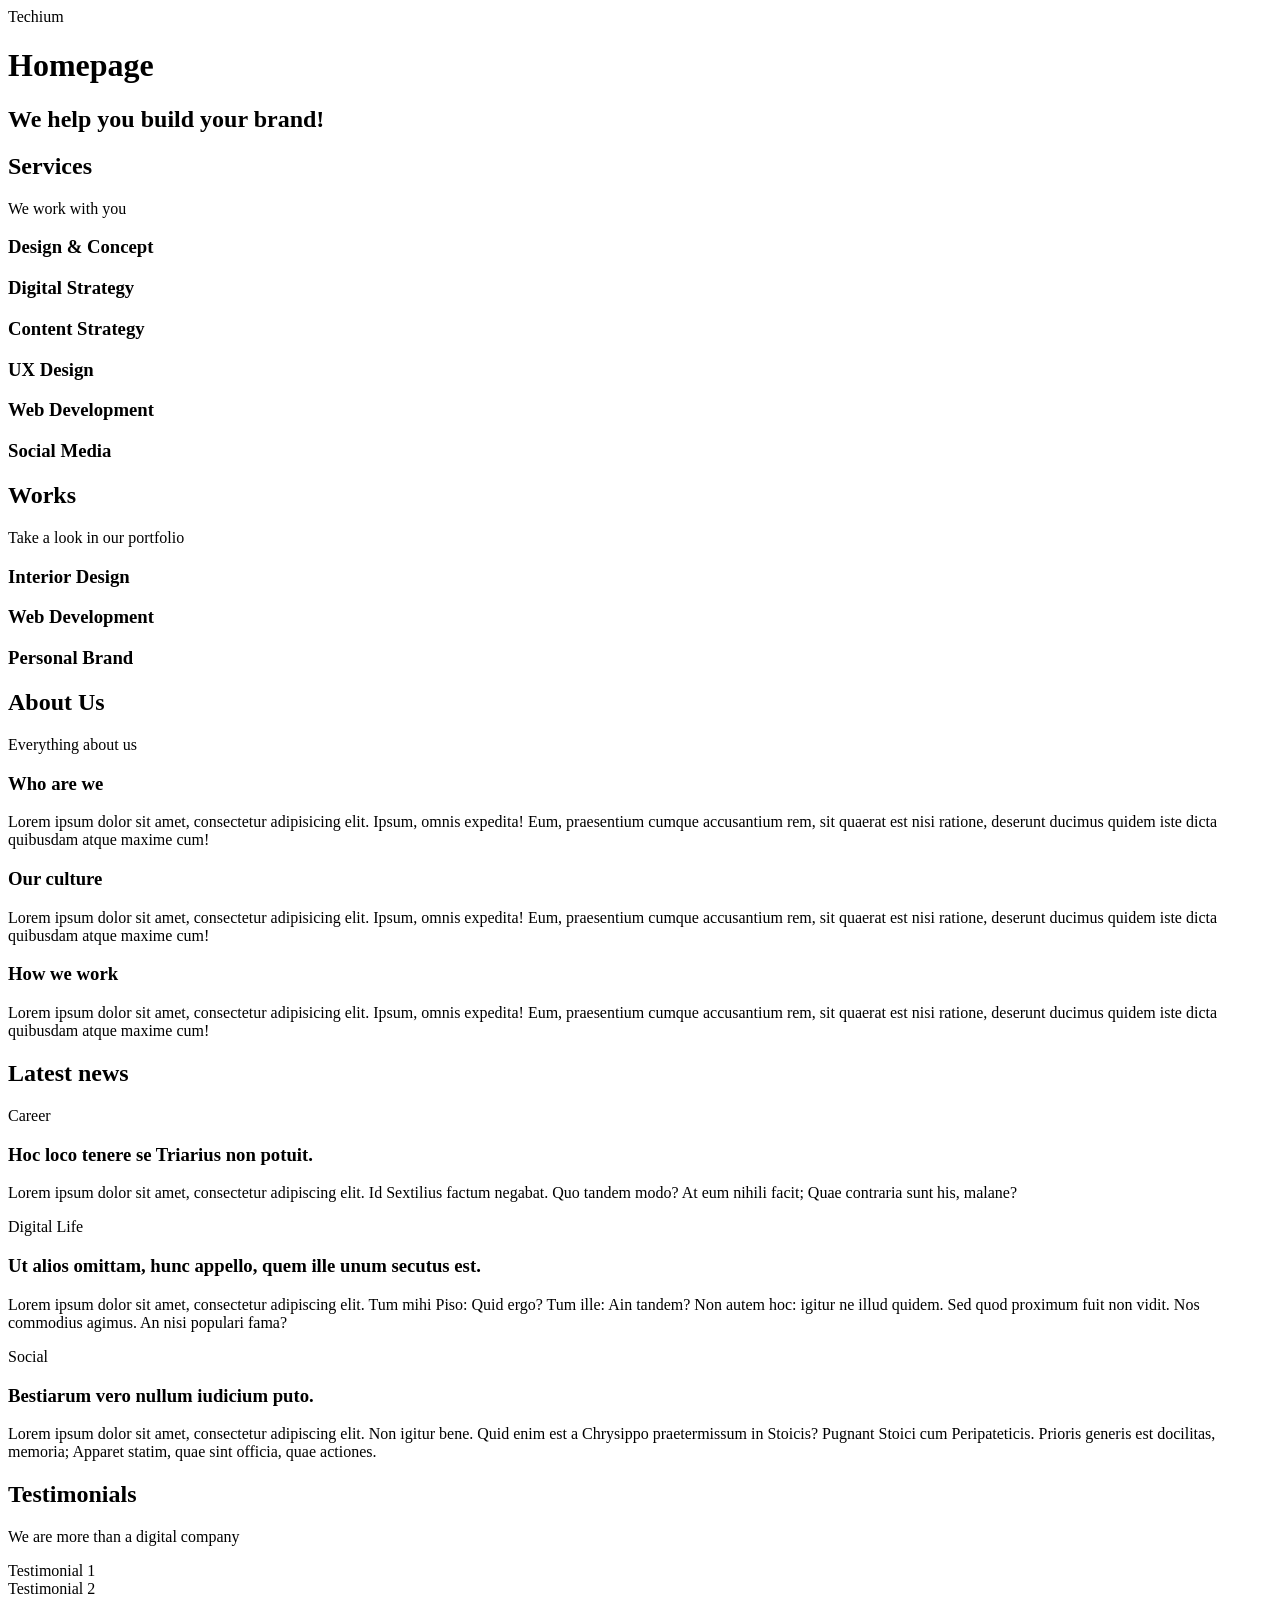
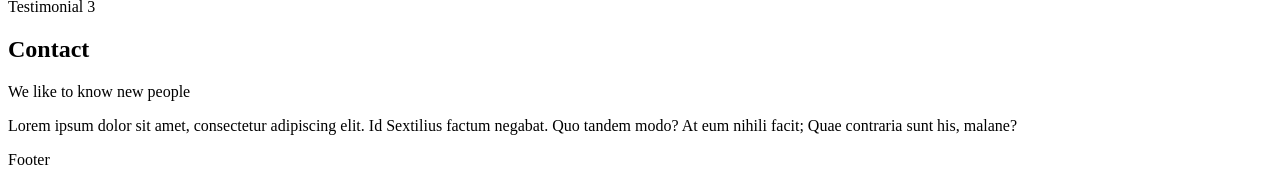
<file: html_advanced/17-index.html>
<!DOCTYPE html>
<html lang="en" dir="ltr">
  <head>
    <meta charset="utf-8">
    <meta name="viewport" content="width=device-width, initial-scale=1.0, viewport-fit=cover">
    <title>Homepage - Techium</title>
    <meta name="description" content="Techium is a digital agency">
    <link rel="icon" type="image/x-icon" href="./favicon.ico">
    <link rel="icon" type="image/png" href="./favicon.png">
  </head>
  <body>
    <!-- Header -->
    <header>
      <div>
        <span>Techium</span>
        <nav></nav>
      </div>
    </header>
    <!-- Main -->
    <main>
      <h1>Homepage</h1>
      <!-- Hero section -->
      <section>
        <div>
          <h2>We help you build your brand!</h2>
        </div>
      </section>
      <!-- Services section -->
      <section>
        <div>
          <header>
            <h2>Services</h2>
            <p>We work with you</p>
          </header>
          <div>
            <h3>Design & Concept</h3>
            <h3>Digital Strategy</h3>
            <h3>Content Strategy</h3>
            <h3>UX Design</h3>
            <h3>Web Development</h3>
            <h3>Social Media</h3>
          </div>
        </div>
      </section>
      <!-- Works section -->
      <section>
        <div>
          <header>
            <h2>Works</h2>
            <p>Take a look in our portfolio</p>
          </header>
          <div>
            <article><h3>Interior Design</h3></article>
            <article><h3>Web Development</h3></article>
            <article><h3>Personal Brand</h3></article>
          </div>
        </div>
      </section>
      <!-- About Us section -->
      <section>
        <div>
          <header>
            <h2>About Us</h2>
            <p>Everything about us</p>
          </header>
          <div>
            <h3>Who are we</h3>
            <p>Lorem ipsum dolor sit amet, consectetur adipisicing elit. Ipsum, omnis expedita! Eum, praesentium cumque accusantium rem, sit quaerat est nisi ratione, deserunt ducimus quidem iste dicta quibusdam atque maxime cum!</p>
            <h3>Our culture</h3>
            <p>Lorem ipsum dolor sit amet, consectetur adipisicing elit. Ipsum, omnis expedita! Eum, praesentium cumque accusantium rem, sit quaerat est nisi ratione, deserunt ducimus quidem iste dicta quibusdam atque maxime cum!</p>
            <h3>How we work</h3>
            <p>Lorem ipsum dolor sit amet, consectetur adipisicing elit. Ipsum, omnis expedita! Eum, praesentium cumque accusantium rem, sit quaerat est nisi ratione, deserunt ducimus quidem iste dicta quibusdam atque maxime cum!</p>
          </div>
        </div>
      </section>
      <!-- Latest news section -->
      <section>
        <div>
          <header>
            <h2>Latest news</h2>
          </header>
          <div>
            <article>
              <p>Career</p>
              <h3>Hoc loco tenere se Triarius non potuit.</h3>
              <p>Lorem ipsum dolor sit amet, consectetur adipiscing elit. Id Sextilius factum negabat. Quo tandem modo? At eum nihili facit; Quae contraria sunt his, malane?</p>
            </article>
            <article>
              <p>Digital Life</p>
              <h3>Ut alios omittam, hunc appello, quem ille unum secutus est.</h3>
              <p>Lorem ipsum dolor sit amet, consectetur adipiscing elit. Tum mihi Piso: Quid ergo? Tum ille: Ain tandem? Non autem hoc: igitur ne illud quidem. Sed quod proximum fuit non vidit. Nos commodius agimus. An nisi populari fama?</p>
            </article>
            <article>
              <p>Social</p>
              <h3>Bestiarum vero nullum iudicium puto.</h3>
              <p>Lorem ipsum dolor sit amet, consectetur adipiscing elit. Non igitur bene. Quid enim est a Chrysippo praetermissum in Stoicis? Pugnant Stoici cum Peripateticis. Prioris generis est docilitas, memoria; Apparet statim, quae sint officia, quae actiones.</p>
            </article>
          </div>
        </div>
      </section>
      <!-- Testimonials section -->
      <section>
        <div>
          <header>
            <h2>Testimonials</h2>
            <p>We are more than a digital company</p>
          </header>
          <div>
            <article>Testimonial 1</article>
            <article>Testimonial 2</article>
            <article>Testimonial 3</article>
          </div>
        </div>
      </section>
      <!-- Contact section -->
      <section>
        <div>
          <header>
            <h2>Contact</h2>
            <p>We like to know new people</p>
          </header>
          <div>
            <p>Lorem ipsum dolor sit amet, consectetur adipiscing elit. Id Sextilius factum negabat. Quo tandem modo? At eum nihili facit; Quae contraria sunt his, malane?</p>
          </div>
        </div>
      </section>
    </main>
    <!-- Footer -->
    <footer>
      <div>Footer</div>
    </footer>
  </body>
</html>
</file>
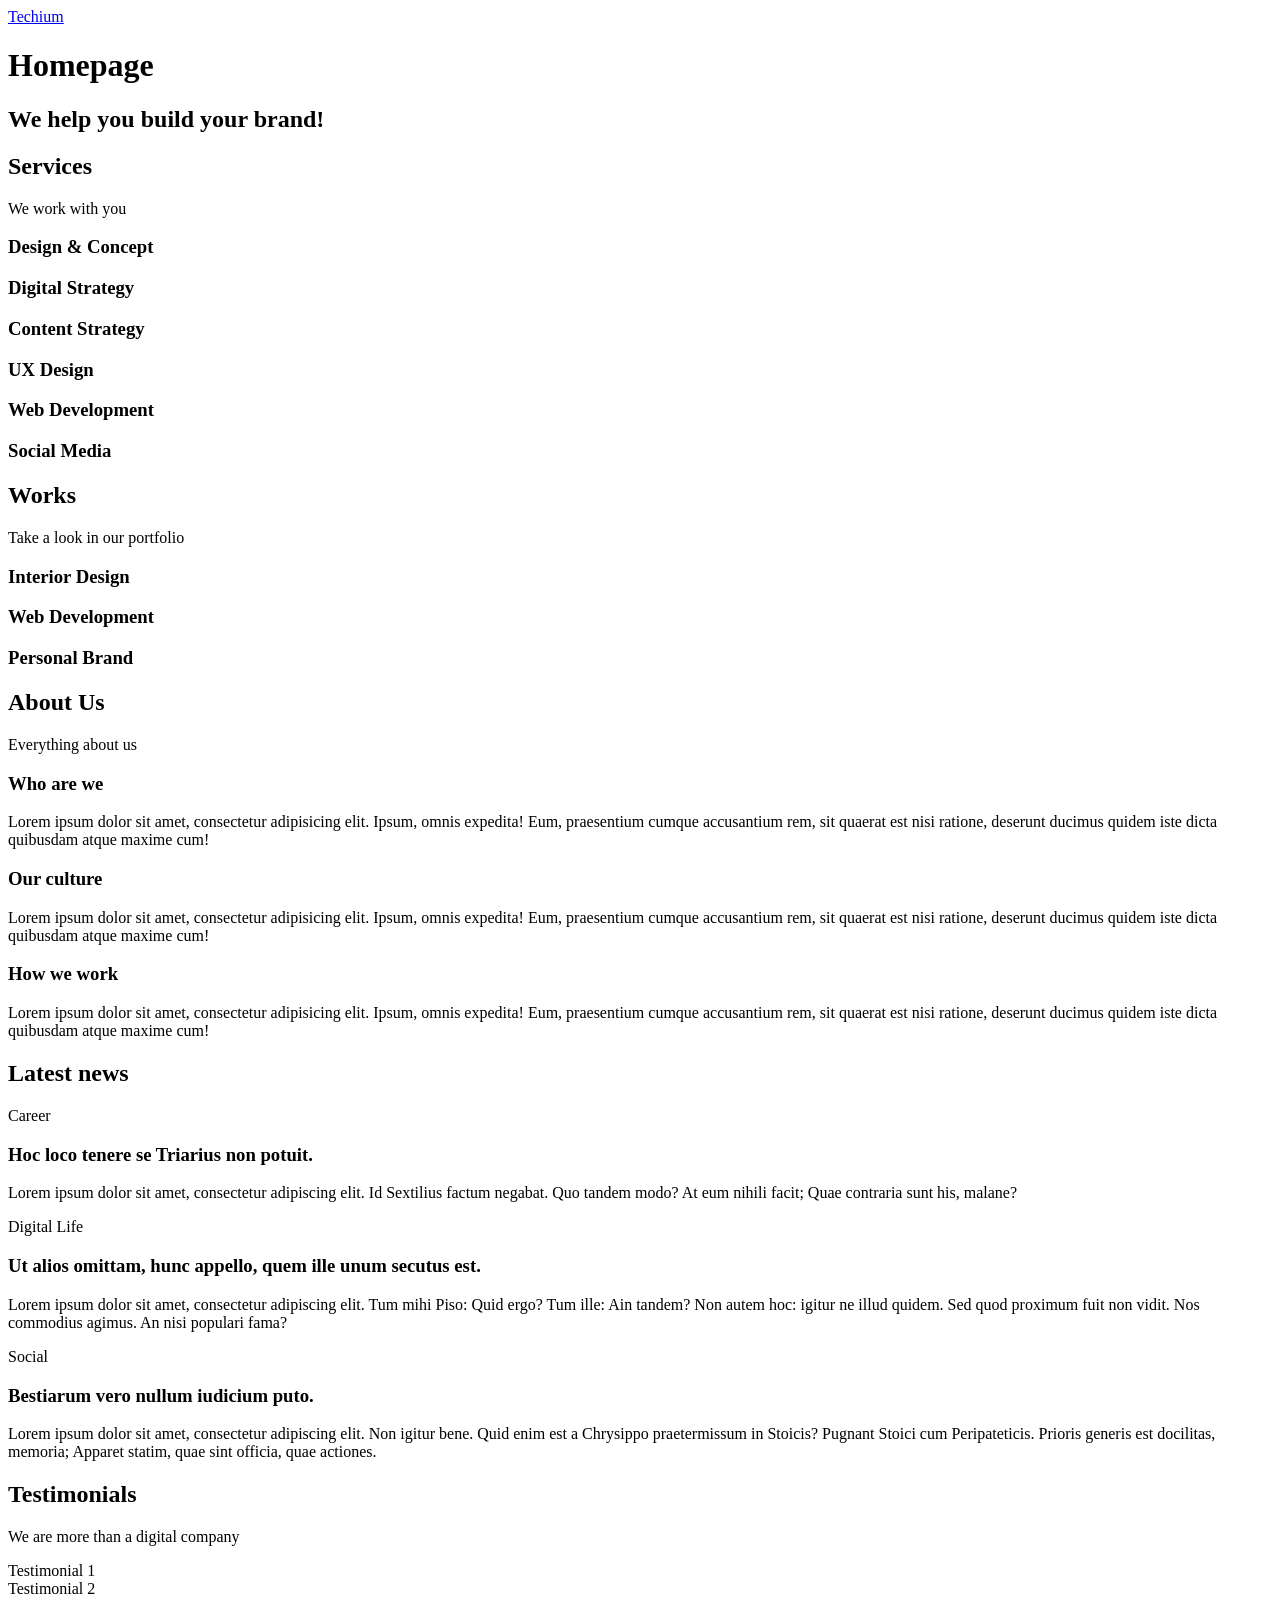
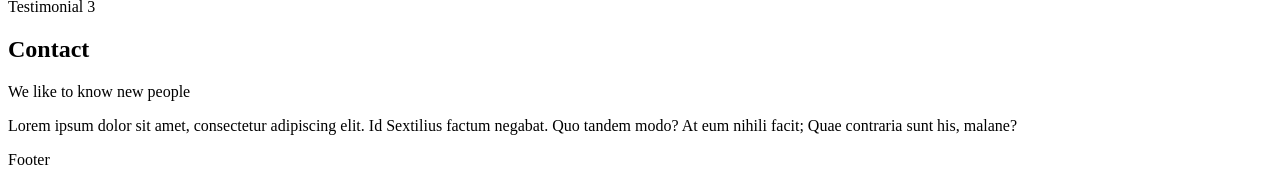
<file: html_advanced/18-index.html>
<!DOCTYPE html>
<html lang="en" dir="ltr">
  <head>
    <meta charset="utf-8">
    <meta name="viewport" content="width=device-width, initial-scale=1.0, viewport-fit=cover">
    <title>Homepage - Techium</title>
    <meta name="description" content="Techium is a digital agency">
    <link rel="icon" type="image/x-icon" href="./favicon.ico">
    <link rel="icon" type="image/png" href="./favicon.png">
  </head>
  <body>
    <!-- Header -->
    <header>
      <div>
        <div>
          <a href="/"><span>Techium</span></a>
        </div>
        <nav></nav>
      </div>
    </header>
    <!-- Main -->
    <main>
      <h1>Homepage</h1>
      <!-- Hero section -->
      <section>
        <div>
          <h2>We help you build your brand!</h2>
        </div>
      </section>
      <!-- Services section -->
      <section>
        <div>
          <header>
            <h2>Services</h2>
            <p>We work with you</p>
          </header>
          <div>
            <h3>Design & Concept</h3>
            <h3>Digital Strategy</h3>
            <h3>Content Strategy</h3>
            <h3>UX Design</h3>
            <h3>Web Development</h3>
            <h3>Social Media</h3>
          </div>
        </div>
      </section>
      <!-- Works section -->
      <section>
        <div>
          <header>
            <h2>Works</h2>
            <p>Take a look in our portfolio</p>
          </header>
          <div>
            <article><h3>Interior Design</h3></article>
            <article><h3>Web Development</h3></article>
            <article><h3>Personal Brand</h3></article>
          </div>
        </div>
      </section>
      <!-- About Us section -->
      <section>
        <div>
          <header>
            <h2>About Us</h2>
            <p>Everything about us</p>
          </header>
          <div>
            <h3>Who are we</h3>
            <p>Lorem ipsum dolor sit amet, consectetur adipisicing elit. Ipsum, omnis expedita! Eum, praesentium cumque accusantium rem, sit quaerat est nisi ratione, deserunt ducimus quidem iste dicta quibusdam atque maxime cum!</p>
            <h3>Our culture</h3>
            <p>Lorem ipsum dolor sit amet, consectetur adipisicing elit. Ipsum, omnis expedita! Eum, praesentium cumque accusantium rem, sit quaerat est nisi ratione, deserunt ducimus quidem iste dicta quibusdam atque maxime cum!</p>
            <h3>How we work</h3>
            <p>Lorem ipsum dolor sit amet, consectetur adipisicing elit. Ipsum, omnis expedita! Eum, praesentium cumque accusantium rem, sit quaerat est nisi ratione, deserunt ducimus quidem iste dicta quibusdam atque maxime cum!</p>
          </div>
        </div>
      </section>
      <!-- Latest news section -->
      <section>
        <div>
          <header>
            <h2>Latest news</h2>
          </header>
          <div>
            <article>
              <p>Career</p>
              <h3>Hoc loco tenere se Triarius non potuit.</h3>
              <p>Lorem ipsum dolor sit amet, consectetur adipiscing elit. Id Sextilius factum negabat. Quo tandem modo? At eum nihili facit; Quae contraria sunt his, malane?</p>
            </article>
            <article>
              <p>Digital Life</p>
              <h3>Ut alios omittam, hunc appello, quem ille unum secutus est.</h3>
              <p>Lorem ipsum dolor sit amet, consectetur adipiscing elit. Tum mihi Piso: Quid ergo? Tum ille: Ain tandem? Non autem hoc: igitur ne illud quidem. Sed quod proximum fuit non vidit. Nos commodius agimus. An nisi populari fama?</p>
            </article>
            <article>
              <p>Social</p>
              <h3>Bestiarum vero nullum iudicium puto.</h3>
              <p>Lorem ipsum dolor sit amet, consectetur adipiscing elit. Non igitur bene. Quid enim est a Chrysippo praetermissum in Stoicis? Pugnant Stoici cum Peripateticis. Prioris generis est docilitas, memoria; Apparet statim, quae sint officia, quae actiones.</p>
            </article>
          </div>
        </div>
      </section>
      <!-- Testimonials section -->
      <section>
        <div>
          <header>
            <h2>Testimonials</h2>
            <p>We are more than a digital company</p>
          </header>
          <div>
            <article>Testimonial 1</article>
            <article>Testimonial 2</article>
            <article>Testimonial 3</article>
          </div>
        </div>
      </section>
      <!-- Contact section -->
      <section>
        <div>
          <header>
            <h2>Contact</h2>
            <p>We like to know new people</p>
          </header>
          <div>
            <p>Lorem ipsum dolor sit amet, consectetur adipiscing elit. Id Sextilius factum negabat. Quo tandem modo? At eum nihili facit; Quae contraria sunt his, malane?</p>
          </div>
        </div>
      </section>
    </main>
    <!-- Footer -->
    <footer>
      <div>Footer</div>
    </footer>
  </body>
</html>
</file>
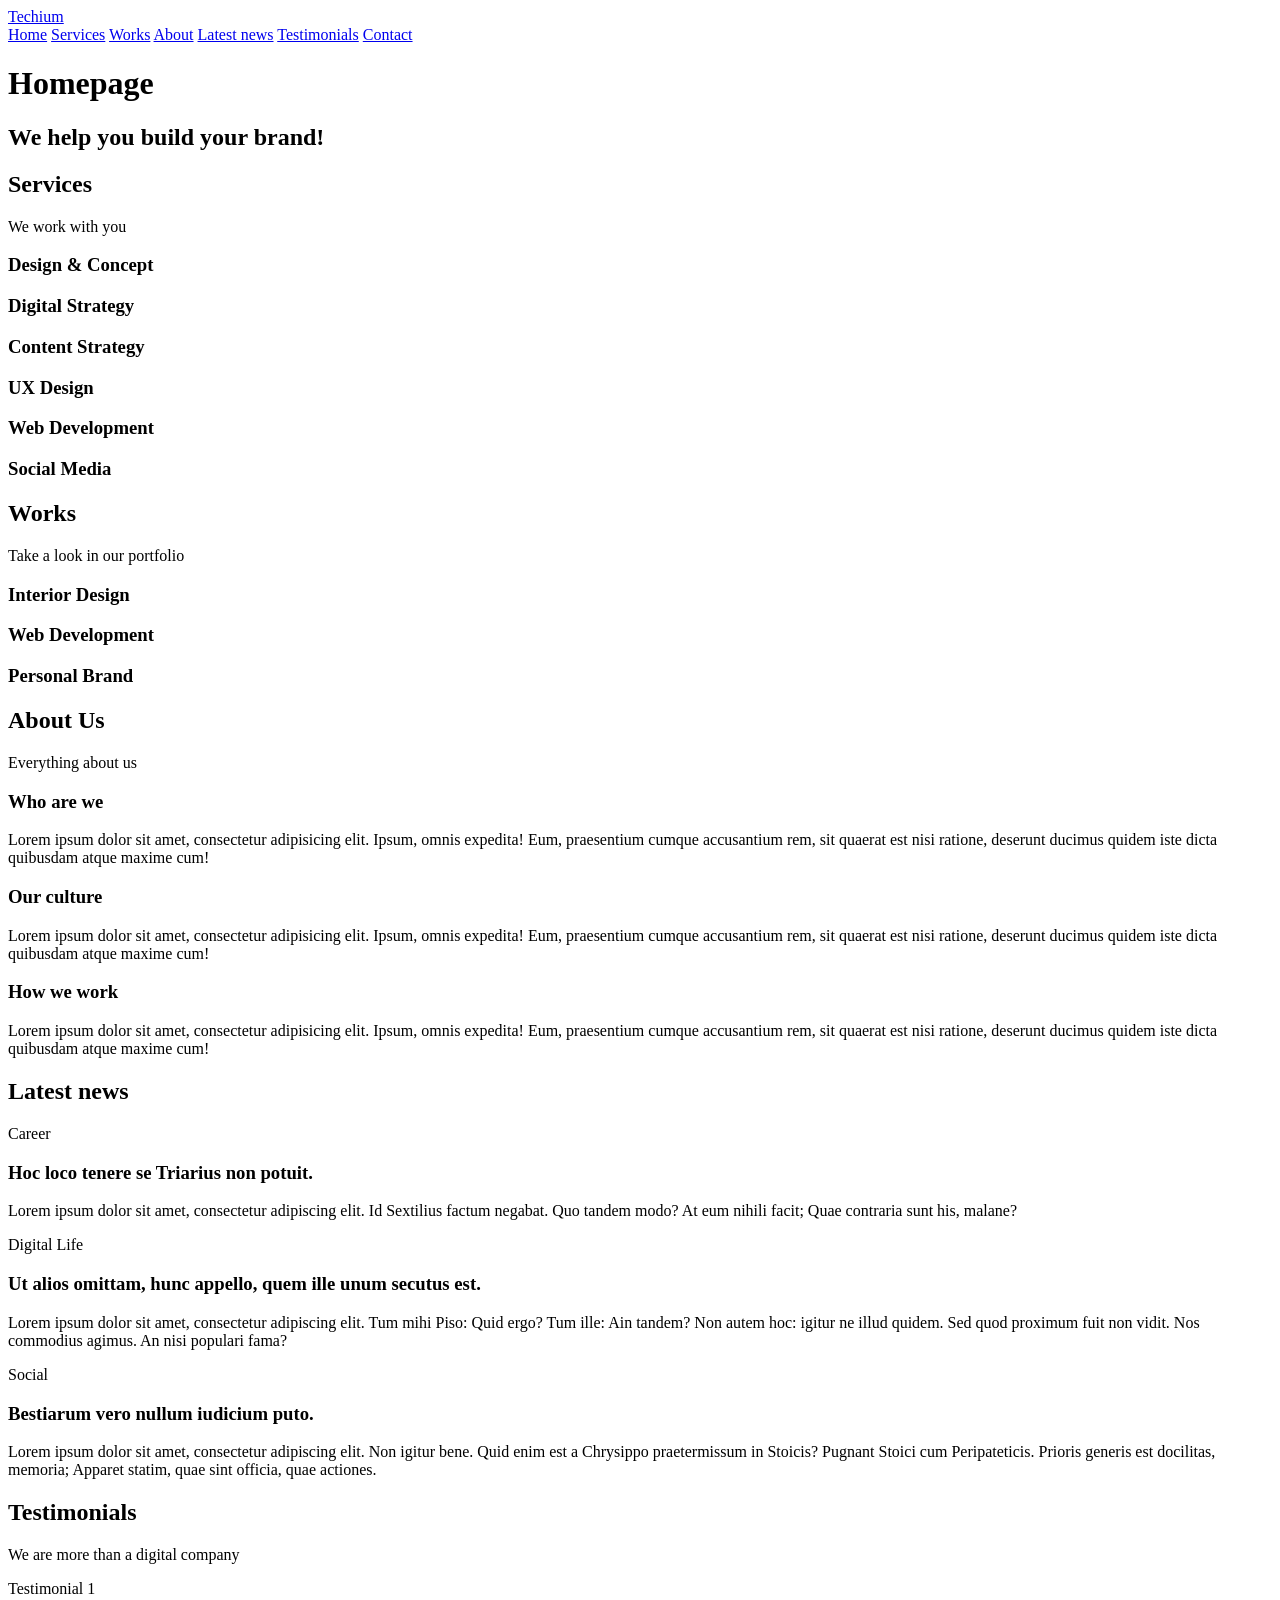
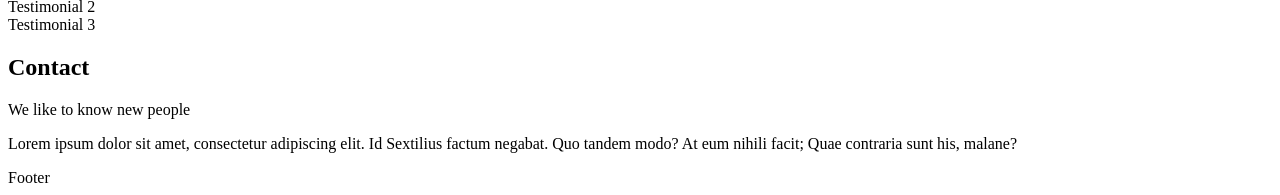
<file: html_advanced/20-index.html>
<!DOCTYPE html>
<html lang="en" dir="ltr">
  <head>
    <meta charset="utf-8">
    <meta name="viewport" content="width=device-width, initial-scale=1.0, viewport-fit=cover">
    <title>Homepage - Techium</title>
    <meta name="description" content="Techium is a digital agency">
    <link rel="icon" type="image/x-icon" href="./favicon.ico">
    <link rel="icon" type="image/png" href="./favicon.png">
  </head>
  <body>
    <!-- Header -->
    <header>
      <div>
        <div>
          <a href="/"><span>Techium</span></a>
        </div>
        <nav>
          <a href="/">Home</a>
          <a href="#services">Services</a>
          <a href="#works">Works</a>
          <a href="#about">About</a>
          <a href="#latest_news">Latest news</a>
          <a href="#testimonials">Testimonials</a>
          <a href="#contact">Contact</a>
        </nav>
      </div>
    </header>
    <!-- Main -->
    <main>
      <h1>Homepage</h1>
      <!-- Hero section -->
      <section>
        <div>
          <h2>We help you build your brand!</h2>
        </div>
      </section>
      <!-- Services section -->
      <section>
        <div>
          <header>
            <h2>Services</h2>
            <p>We work with you</p>
          </header>
          <div>
            <h3>Design & Concept</h3>
            <h3>Digital Strategy</h3>
            <h3>Content Strategy</h3>
            <h3>UX Design</h3>
            <h3>Web Development</h3>
            <h3>Social Media</h3>
          </div>
        </div>
      </section>
      <!-- Works section -->
      <section>
        <div>
          <header>
            <h2>Works</h2>
            <p>Take a look in our portfolio</p>
          </header>
          <div>
            <article><h3>Interior Design</h3></article>
            <article><h3>Web Development</h3></article>
            <article><h3>Personal Brand</h3></article>
          </div>
        </div>
      </section>
      <!-- About Us section -->
      <section>
        <div>
          <header>
            <h2>About Us</h2>
            <p>Everything about us</p>
          </header>
          <div>
            <h3>Who are we</h3>
            <p>Lorem ipsum dolor sit amet, consectetur adipisicing elit. Ipsum, omnis expedita! Eum, praesentium cumque accusantium rem, sit quaerat est nisi ratione, deserunt ducimus quidem iste dicta quibusdam atque maxime cum!</p>
            <h3>Our culture</h3>
            <p>Lorem ipsum dolor sit amet, consectetur adipisicing elit. Ipsum, omnis expedita! Eum, praesentium cumque accusantium rem, sit quaerat est nisi ratione, deserunt ducimus quidem iste dicta quibusdam atque maxime cum!</p>
            <h3>How we work</h3>
            <p>Lorem ipsum dolor sit amet, consectetur adipisicing elit. Ipsum, omnis expedita! Eum, praesentium cumque accusantium rem, sit quaerat est nisi ratione, deserunt ducimus quidem iste dicta quibusdam atque maxime cum!</p>
          </div>
        </div>
      </section>
      <!-- Latest news section -->
      <section>
        <div>
          <header>
            <h2>Latest news</h2>
          </header>
          <div>
            <article>
              <p>Career</p>
              <h3>Hoc loco tenere se Triarius non potuit.</h3>
              <p>Lorem ipsum dolor sit amet, consectetur adipiscing elit. Id Sextilius factum negabat. Quo tandem modo? At eum nihili facit; Quae contraria sunt his, malane?</p>
            </article>
            <article>
              <p>Digital Life</p>
              <h3>Ut alios omittam, hunc appello, quem ille unum secutus est.</h3>
              <p>Lorem ipsum dolor sit amet, consectetur adipiscing elit. Tum mihi Piso: Quid ergo? Tum ille: Ain tandem? Non autem hoc: igitur ne illud quidem. Sed quod proximum fuit non vidit. Nos commodius agimus. An nisi populari fama?</p>
            </article>
            <article>
              <p>Social</p>
              <h3>Bestiarum vero nullum iudicium puto.</h3>
              <p>Lorem ipsum dolor sit amet, consectetur adipiscing elit. Non igitur bene. Quid enim est a Chrysippo praetermissum in Stoicis? Pugnant Stoici cum Peripateticis. Prioris generis est docilitas, memoria; Apparet statim, quae sint officia, quae actiones.</p>
            </article>
          </div>
        </div>
      </section>
      <!-- Testimonials section -->
      <section>
        <div>
          <header>
            <h2>Testimonials</h2>
            <p>We are more than a digital company</p>
          </header>
          <div>
            <article>Testimonial 1</article>
            <article>Testimonial 2</article>
            <article>Testimonial 3</article>
          </div>
        </div>
      </section>
      <!-- Contact section -->
      <section>
        <div>
          <header>
            <h2>Contact</h2>
            <p>We like to know new people</p>
          </header>
          <div>
            <p>Lorem ipsum dolor sit amet, consectetur adipiscing elit. Id Sextilius factum negabat. Quo tandem modo? At eum nihili facit; Quae contraria sunt his, malane?</p>
          </div>
        </div>
      </section>
    </main>
    <!-- Footer -->
    <footer>
      <div>Footer</div>
    </footer>
  </body>
</html>
</file>
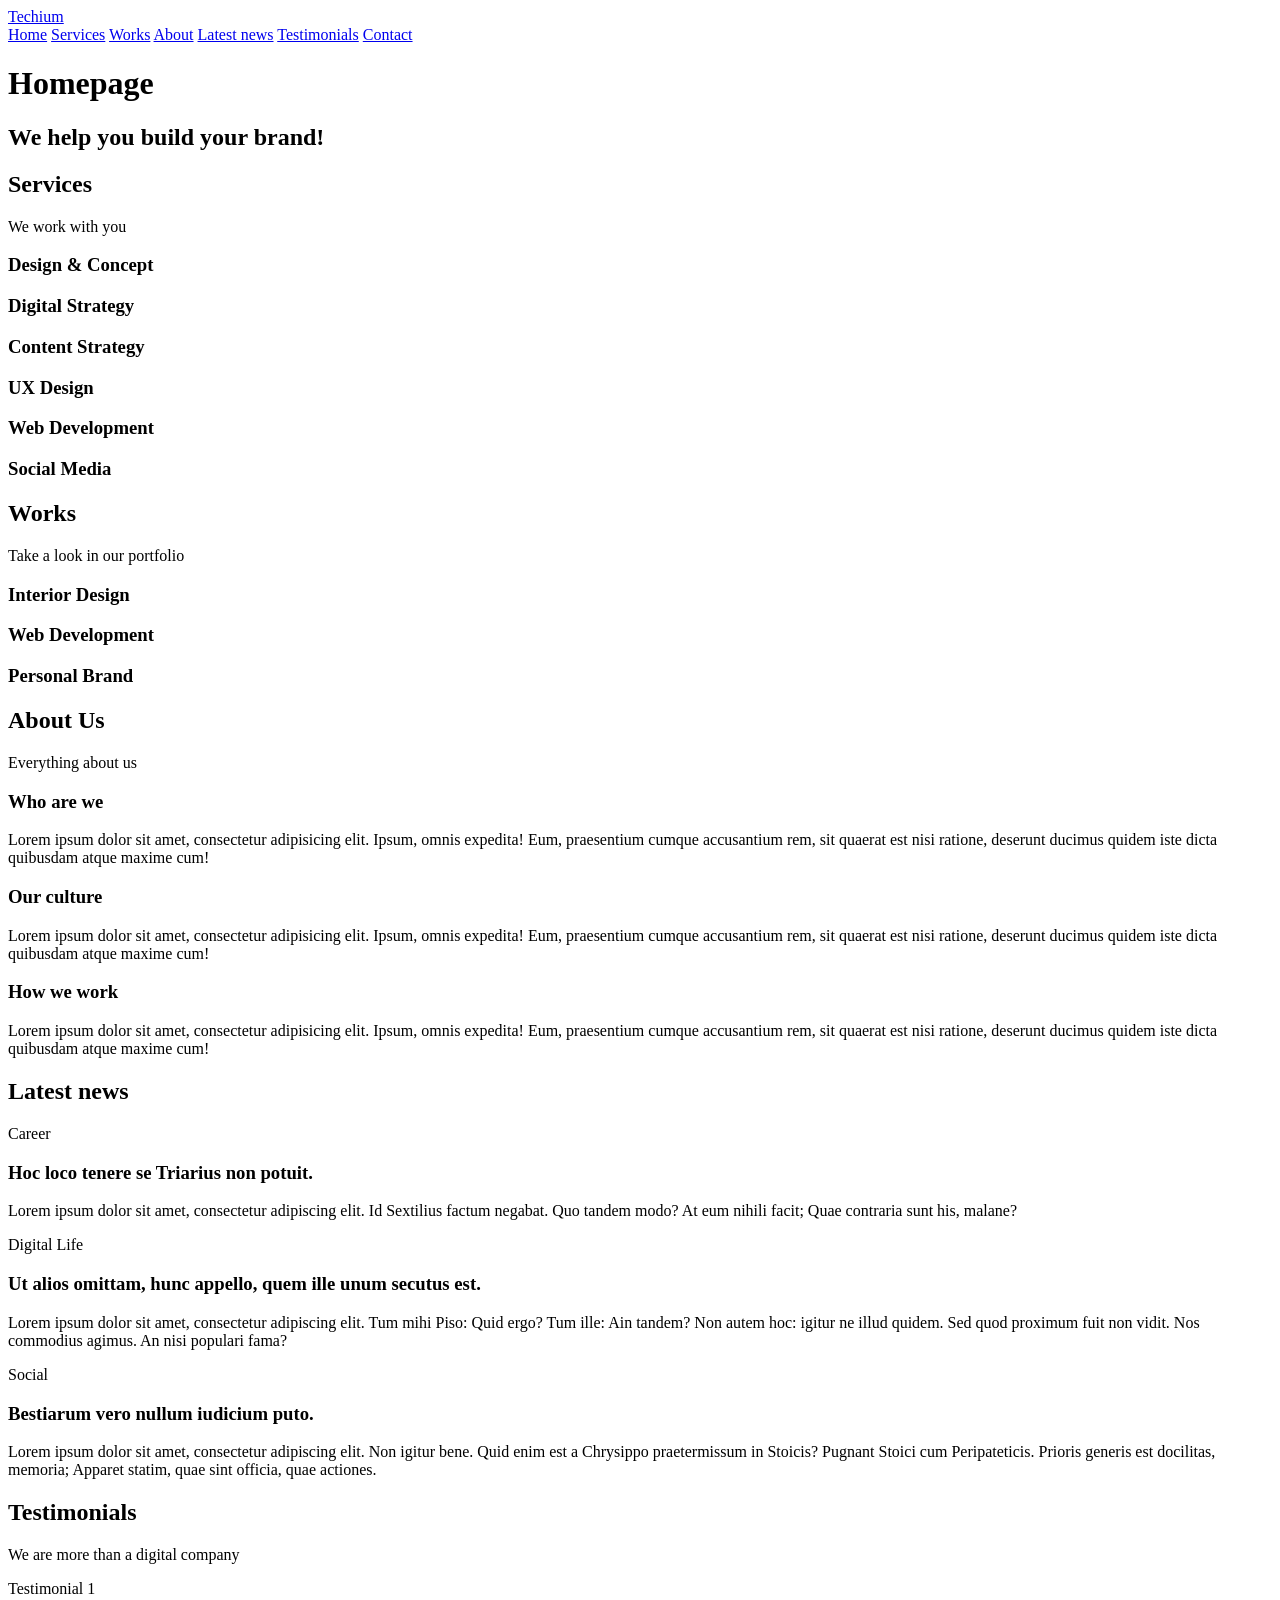
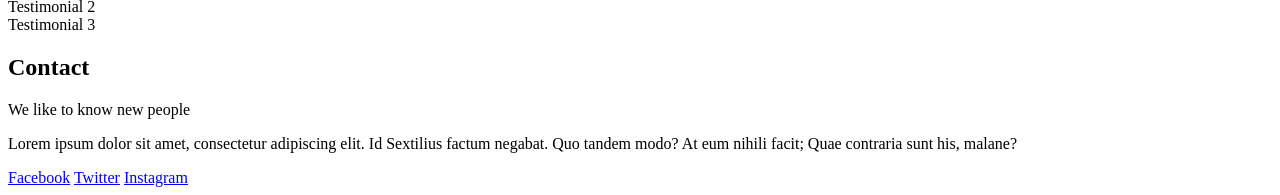
<file: html_advanced/21-index.html>
<!DOCTYPE html>
<html lang="en" dir="ltr">
  <head>
    <meta charset="utf-8">
    <meta name="viewport" content="width=device-width, initial-scale=1.0, viewport-fit=cover">
    <title>Homepage - Techium</title>
    <meta name="description" content="Techium is a digital agency">
    <link rel="icon" type="image/x-icon" href="./favicon.ico">
    <link rel="icon" type="image/png" href="./favicon.png">
  </head>
  <body>
    <!-- Header -->
    <header>
      <div>
        <div>
          <a href="/"><span>Techium</span></a>
        </div>
        <nav>
          <a href="/">Home</a>
          <a href="#services">Services</a>
          <a href="#works">Works</a>
          <a href="#about">About</a>
          <a href="#latest_news">Latest news</a>
          <a href="#testimonials">Testimonials</a>
          <a href="#contact">Contact</a>
        </nav>
      </div>
    </header>
    <!-- Main -->
    <main>
      <h1>Homepage</h1>
      <!-- Hero section -->
      <section>
        <div>
          <h2>We help you build your brand!</h2>
        </div>
      </section>
      <!-- Services section -->
      <section>
        <div>
          <header>
            <h2>Services</h2>
            <p>We work with you</p>
          </header>
          <div>
            <h3>Design & Concept</h3>
            <h3>Digital Strategy</h3>
            <h3>Content Strategy</h3>
            <h3>UX Design</h3>
            <h3>Web Development</h3>
            <h3>Social Media</h3>
          </div>
        </div>
      </section>
      <!-- Works section -->
      <section>
        <div>
          <header>
            <h2>Works</h2>
            <p>Take a look in our portfolio</p>
          </header>
          <div>
            <article><h3>Interior Design</h3></article>
            <article><h3>Web Development</h3></article>
            <article><h3>Personal Brand</h3></article>
          </div>
        </div>
      </section>
      <!-- About Us section -->
      <section>
        <div>
          <header>
            <h2>About Us</h2>
            <p>Everything about us</p>
          </header>
          <div>
            <h3>Who are we</h3>
            <p>Lorem ipsum dolor sit amet, consectetur adipisicing elit. Ipsum, omnis expedita! Eum, praesentium cumque accusantium rem, sit quaerat est nisi ratione, deserunt ducimus quidem iste dicta quibusdam atque maxime cum!</p>
            <h3>Our culture</h3>
            <p>Lorem ipsum dolor sit amet, consectetur adipisicing elit. Ipsum, omnis expedita! Eum, praesentium cumque accusantium rem, sit quaerat est nisi ratione, deserunt ducimus quidem iste dicta quibusdam atque maxime cum!</p>
            <h3>How we work</h3>
            <p>Lorem ipsum dolor sit amet, consectetur adipisicing elit. Ipsum, omnis expedita! Eum, praesentium cumque accusantium rem, sit quaerat est nisi ratione, deserunt ducimus quidem iste dicta quibusdam atque maxime cum!</p>
          </div>
        </div>
      </section>
      <!-- Latest news section -->
      <section>
        <div>
          <header>
            <h2>Latest news</h2>
          </header>
          <div>
            <article>
              <p>Career</p>
              <h3>Hoc loco tenere se Triarius non potuit.</h3>
              <p>Lorem ipsum dolor sit amet, consectetur adipiscing elit. Id Sextilius factum negabat. Quo tandem modo? At eum nihili facit; Quae contraria sunt his, malane?</p>
            </article>
            <article>
              <p>Digital Life</p>
              <h3>Ut alios omittam, hunc appello, quem ille unum secutus est.</h3>
              <p>Lorem ipsum dolor sit amet, consectetur adipiscing elit. Tum mihi Piso: Quid ergo? Tum ille: Ain tandem? Non autem hoc: igitur ne illud quidem. Sed quod proximum fuit non vidit. Nos commodius agimus. An nisi populari fama?</p>
            </article>
            <article>
              <p>Social</p>
              <h3>Bestiarum vero nullum iudicium puto.</h3>
              <p>Lorem ipsum dolor sit amet, consectetur adipiscing elit. Non igitur bene. Quid enim est a Chrysippo praetermissum in Stoicis? Pugnant Stoici cum Peripateticis. Prioris generis est docilitas, memoria; Apparet statim, quae sint officia, quae actiones.</p>
            </article>
          </div>
        </div>
      </section>
      <!-- Testimonials section -->
      <section>
        <div>
          <header>
            <h2>Testimonials</h2>
            <p>We are more than a digital company</p>
          </header>
          <div>
            <article>Testimonial 1</article>
            <article>Testimonial 2</article>
            <article>Testimonial 3</article>
          </div>
        </div>
      </section>
      <!-- Contact section -->
      <section>
        <div>
          <header>
            <h2>Contact</h2>
            <p>We like to know new people</p>
          </header>
          <div>
            <p>Lorem ipsum dolor sit amet, consectetur adipiscing elit. Id Sextilius factum negabat. Quo tandem modo? At eum nihili facit; Quae contraria sunt his, malane?</p>
          </div>
        </div>
      </section>
    </main>
    <!-- Footer -->
    <footer>
      <div>
        <a href="https://www.facebook.com/HolbertonSchool/">Facebook</a>
        <a href="https://twitter.com/holbertonschool">Twitter</a>
        <a href="https://www.instagram.com/holbertonschool/">Instagram</a>
      </div>
    </footer>
  </body>
</html>
</file>
